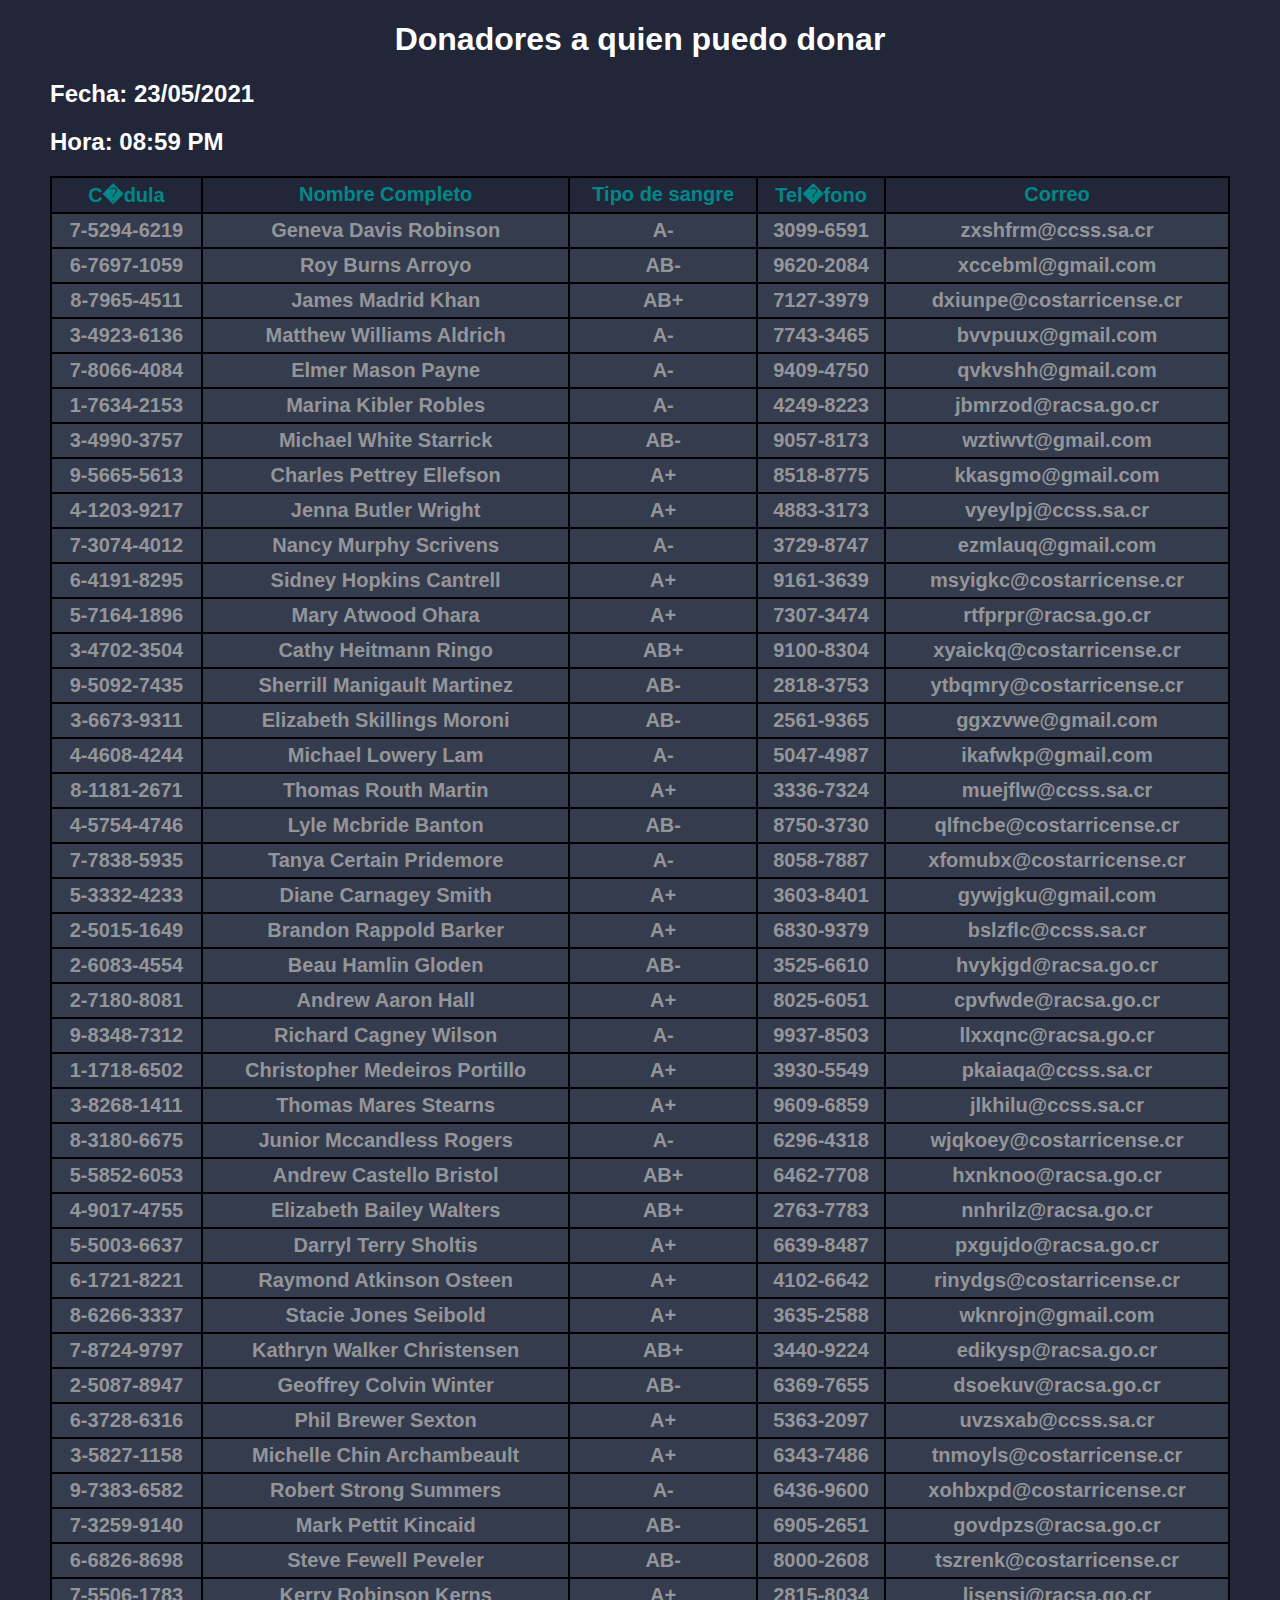
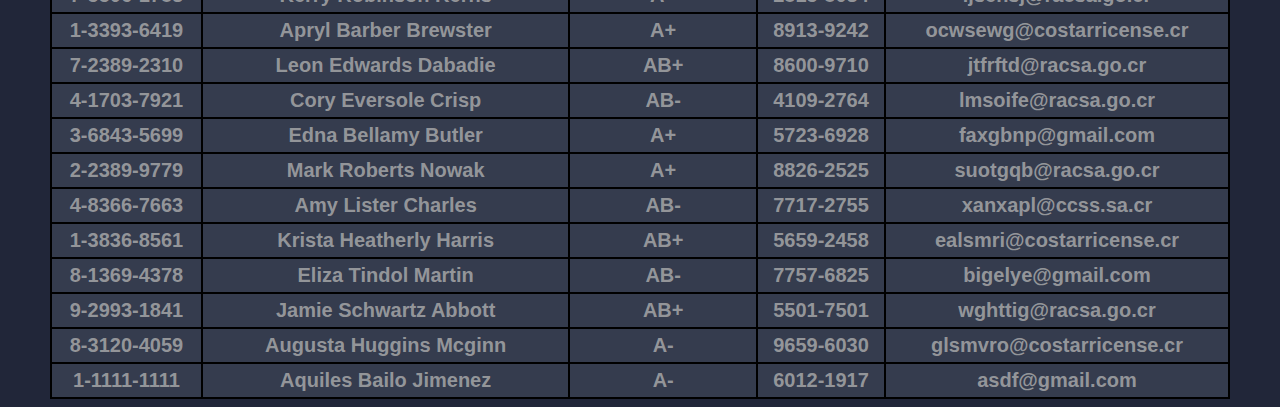
<file: aquienDonar.html>
<!DOCTYPE html>
<html>
  <head>
    <title>Reporte a quien puedo donar</title>
    <link href="style.css" rel="stylesheet">
  </head>
  <body>
    <div id="header">
      <h1>Donadores a quien puedo donar</h1>
      <h2>Fecha: 23/05/2021</h2>
      <h2>Hora: 08:59 PM</h2>
    </div>
    <div class="body">
      <table class="tabla">
        <tr class="titulos">
          <th>C�dula</th>
          <th>Nombre Completo</th>
          <th>Tipo de sangre</th>
          <th>Tel�fono</th>
          <th>Correo</th>
        </tr>
        <tr>
          <th>7-5294-6219</th>
          <th>Geneva Davis Robinson</th>
          <th>A-</th>
          <th>3099-6591</th>
          <th>zxshfrm@ccss.sa.cr</th>
        </tr>
        <tr>
          <th>6-7697-1059</th>
          <th>Roy Burns Arroyo</th>
          <th>AB-</th>
          <th>9620-2084</th>
          <th>xccebml@gmail.com</th>
        </tr>
        <tr>
          <th>8-7965-4511</th>
          <th>James Madrid Khan</th>
          <th>AB+</th>
          <th>7127-3979</th>
          <th>dxiunpe@costarricense.cr</th>
        </tr>
        <tr>
          <th>3-4923-6136</th>
          <th>Matthew Williams Aldrich</th>
          <th>A-</th>
          <th>7743-3465</th>
          <th>bvvpuux@gmail.com</th>
        </tr>
        <tr>
          <th>7-8066-4084</th>
          <th>Elmer Mason Payne</th>
          <th>A-</th>
          <th>9409-4750</th>
          <th>qvkvshh@gmail.com</th>
        </tr>
        <tr>
          <th>1-7634-2153</th>
          <th>Marina Kibler Robles</th>
          <th>A-</th>
          <th>4249-8223</th>
          <th>jbmrzod@racsa.go.cr</th>
        </tr>
        <tr>
          <th>3-4990-3757</th>
          <th>Michael White Starrick</th>
          <th>AB-</th>
          <th>9057-8173</th>
          <th>wztiwvt@gmail.com</th>
        </tr>
        <tr>
          <th>9-5665-5613</th>
          <th>Charles Pettrey Ellefson</th>
          <th>A+</th>
          <th>8518-8775</th>
          <th>kkasgmo@gmail.com</th>
        </tr>
        <tr>
          <th>4-1203-9217</th>
          <th>Jenna Butler Wright</th>
          <th>A+</th>
          <th>4883-3173</th>
          <th>vyeylpj@ccss.sa.cr</th>
        </tr>
        <tr>
          <th>7-3074-4012</th>
          <th>Nancy Murphy Scrivens</th>
          <th>A-</th>
          <th>3729-8747</th>
          <th>ezmlauq@gmail.com</th>
        </tr>
        <tr>
          <th>6-4191-8295</th>
          <th>Sidney Hopkins Cantrell</th>
          <th>A+</th>
          <th>9161-3639</th>
          <th>msyigkc@costarricense.cr</th>
        </tr>
        <tr>
          <th>5-7164-1896</th>
          <th>Mary Atwood Ohara</th>
          <th>A+</th>
          <th>7307-3474</th>
          <th>rtfprpr@racsa.go.cr</th>
        </tr>
        <tr>
          <th>3-4702-3504</th>
          <th>Cathy Heitmann Ringo</th>
          <th>AB+</th>
          <th>9100-8304</th>
          <th>xyaickq@costarricense.cr</th>
        </tr>
        <tr>
          <th>9-5092-7435</th>
          <th>Sherrill Manigault Martinez</th>
          <th>AB-</th>
          <th>2818-3753</th>
          <th>ytbqmry@costarricense.cr</th>
        </tr>
        <tr>
          <th>3-6673-9311</th>
          <th>Elizabeth Skillings Moroni</th>
          <th>AB-</th>
          <th>2561-9365</th>
          <th>ggxzvwe@gmail.com</th>
        </tr>
        <tr>
          <th>4-4608-4244</th>
          <th>Michael Lowery Lam</th>
          <th>A-</th>
          <th>5047-4987</th>
          <th>ikafwkp@gmail.com</th>
        </tr>
        <tr>
          <th>8-1181-2671</th>
          <th>Thomas Routh Martin</th>
          <th>A+</th>
          <th>3336-7324</th>
          <th>muejflw@ccss.sa.cr</th>
        </tr>
        <tr>
          <th>4-5754-4746</th>
          <th>Lyle Mcbride Banton</th>
          <th>AB-</th>
          <th>8750-3730</th>
          <th>qlfncbe@costarricense.cr</th>
        </tr>
        <tr>
          <th>7-7838-5935</th>
          <th>Tanya Certain Pridemore</th>
          <th>A-</th>
          <th>8058-7887</th>
          <th>xfomubx@costarricense.cr</th>
        </tr>
        <tr>
          <th>5-3332-4233</th>
          <th>Diane Carnagey Smith</th>
          <th>A+</th>
          <th>3603-8401</th>
          <th>gywjgku@gmail.com</th>
        </tr>
        <tr>
          <th>2-5015-1649</th>
          <th>Brandon Rappold Barker</th>
          <th>A+</th>
          <th>6830-9379</th>
          <th>bslzflc@ccss.sa.cr</th>
        </tr>
        <tr>
          <th>2-6083-4554</th>
          <th>Beau Hamlin Gloden</th>
          <th>AB-</th>
          <th>3525-6610</th>
          <th>hvykjgd@racsa.go.cr</th>
        </tr>
        <tr>
          <th>2-7180-8081</th>
          <th>Andrew Aaron Hall</th>
          <th>A+</th>
          <th>8025-6051</th>
          <th>cpvfwde@racsa.go.cr</th>
        </tr>
        <tr>
          <th>9-8348-7312</th>
          <th>Richard Cagney Wilson</th>
          <th>A-</th>
          <th>9937-8503</th>
          <th>llxxqnc@racsa.go.cr</th>
        </tr>
        <tr>
          <th>1-1718-6502</th>
          <th>Christopher Medeiros Portillo</th>
          <th>A+</th>
          <th>3930-5549</th>
          <th>pkaiaqa@ccss.sa.cr</th>
        </tr>
        <tr>
          <th>3-8268-1411</th>
          <th>Thomas Mares Stearns</th>
          <th>A+</th>
          <th>9609-6859</th>
          <th>jlkhilu@ccss.sa.cr</th>
        </tr>
        <tr>
          <th>8-3180-6675</th>
          <th>Junior Mccandless Rogers</th>
          <th>A-</th>
          <th>6296-4318</th>
          <th>wjqkoey@costarricense.cr</th>
        </tr>
        <tr>
          <th>5-5852-6053</th>
          <th>Andrew Castello Bristol</th>
          <th>AB+</th>
          <th>6462-7708</th>
          <th>hxnknoo@racsa.go.cr</th>
        </tr>
        <tr>
          <th>4-9017-4755</th>
          <th>Elizabeth Bailey Walters</th>
          <th>AB+</th>
          <th>2763-7783</th>
          <th>nnhrilz@racsa.go.cr</th>
        </tr>
        <tr>
          <th>5-5003-6637</th>
          <th>Darryl Terry Sholtis</th>
          <th>A+</th>
          <th>6639-8487</th>
          <th>pxgujdo@racsa.go.cr</th>
        </tr>
        <tr>
          <th>6-1721-8221</th>
          <th>Raymond Atkinson Osteen</th>
          <th>A+</th>
          <th>4102-6642</th>
          <th>rinydgs@costarricense.cr</th>
        </tr>
        <tr>
          <th>8-6266-3337</th>
          <th>Stacie Jones Seibold</th>
          <th>A+</th>
          <th>3635-2588</th>
          <th>wknrojn@gmail.com</th>
        </tr>
        <tr>
          <th>7-8724-9797</th>
          <th>Kathryn Walker Christensen</th>
          <th>AB+</th>
          <th>3440-9224</th>
          <th>edikysp@racsa.go.cr</th>
        </tr>
        <tr>
          <th>2-5087-8947</th>
          <th>Geoffrey Colvin Winter</th>
          <th>AB-</th>
          <th>6369-7655</th>
          <th>dsoekuv@racsa.go.cr</th>
        </tr>
        <tr>
          <th>6-3728-6316</th>
          <th>Phil Brewer Sexton</th>
          <th>A+</th>
          <th>5363-2097</th>
          <th>uvzsxab@ccss.sa.cr</th>
        </tr>
        <tr>
          <th>3-5827-1158</th>
          <th>Michelle Chin Archambeault</th>
          <th>A+</th>
          <th>6343-7486</th>
          <th>tnmoyls@costarricense.cr</th>
        </tr>
        <tr>
          <th>9-7383-6582</th>
          <th>Robert Strong Summers</th>
          <th>A-</th>
          <th>6436-9600</th>
          <th>xohbxpd@costarricense.cr</th>
        </tr>
        <tr>
          <th>7-3259-9140</th>
          <th>Mark Pettit Kincaid</th>
          <th>AB-</th>
          <th>6905-2651</th>
          <th>govdpzs@racsa.go.cr</th>
        </tr>
        <tr>
          <th>6-6826-8698</th>
          <th>Steve Fewell Peveler</th>
          <th>AB-</th>
          <th>8000-2608</th>
          <th>tszrenk@costarricense.cr</th>
        </tr>
        <tr>
          <th>7-5506-1783</th>
          <th>Kerry Robinson Kerns</th>
          <th>A+</th>
          <th>2815-8034</th>
          <th>ljsensj@racsa.go.cr</th>
        </tr>
        <tr>
          <th>1-3393-6419</th>
          <th>Apryl Barber Brewster</th>
          <th>A+</th>
          <th>8913-9242</th>
          <th>ocwsewg@costarricense.cr</th>
        </tr>
        <tr>
          <th>7-2389-2310</th>
          <th>Leon Edwards Dabadie</th>
          <th>AB+</th>
          <th>8600-9710</th>
          <th>jtfrftd@racsa.go.cr</th>
        </tr>
        <tr>
          <th>4-1703-7921</th>
          <th>Cory Eversole Crisp</th>
          <th>AB-</th>
          <th>4109-2764</th>
          <th>lmsoife@racsa.go.cr</th>
        </tr>
        <tr>
          <th>3-6843-5699</th>
          <th>Edna Bellamy Butler</th>
          <th>A+</th>
          <th>5723-6928</th>
          <th>faxgbnp@gmail.com</th>
        </tr>
        <tr>
          <th>2-2389-9779</th>
          <th>Mark Roberts Nowak</th>
          <th>A+</th>
          <th>8826-2525</th>
          <th>suotgqb@racsa.go.cr</th>
        </tr>
        <tr>
          <th>4-8366-7663</th>
          <th>Amy Lister Charles</th>
          <th>AB-</th>
          <th>7717-2755</th>
          <th>xanxapl@ccss.sa.cr</th>
        </tr>
        <tr>
          <th>1-3836-8561</th>
          <th>Krista Heatherly Harris</th>
          <th>AB+</th>
          <th>5659-2458</th>
          <th>ealsmri@costarricense.cr</th>
        </tr>
        <tr>
          <th>8-1369-4378</th>
          <th>Eliza Tindol Martin</th>
          <th>AB-</th>
          <th>7757-6825</th>
          <th>bigelye@gmail.com</th>
        </tr>
        <tr>
          <th>9-2993-1841</th>
          <th>Jamie Schwartz Abbott</th>
          <th>AB+</th>
          <th>5501-7501</th>
          <th>wghttig@racsa.go.cr</th>
        </tr>
        <tr>
          <th>8-3120-4059</th>
          <th>Augusta Huggins Mcginn</th>
          <th>A-</th>
          <th>9659-6030</th>
          <th>glsmvro@costarricense.cr</th>
        </tr>
        <tr>
          <th>1-1111-1111</th>
          <th>Aquiles Bailo Jimenez</th>
          <th>A-</th>
          <th>6012-1917</th>
          <th>asdf@gmail.com</th>
        </tr>
      </table>
    </div>
  </body>
</html>
</file>
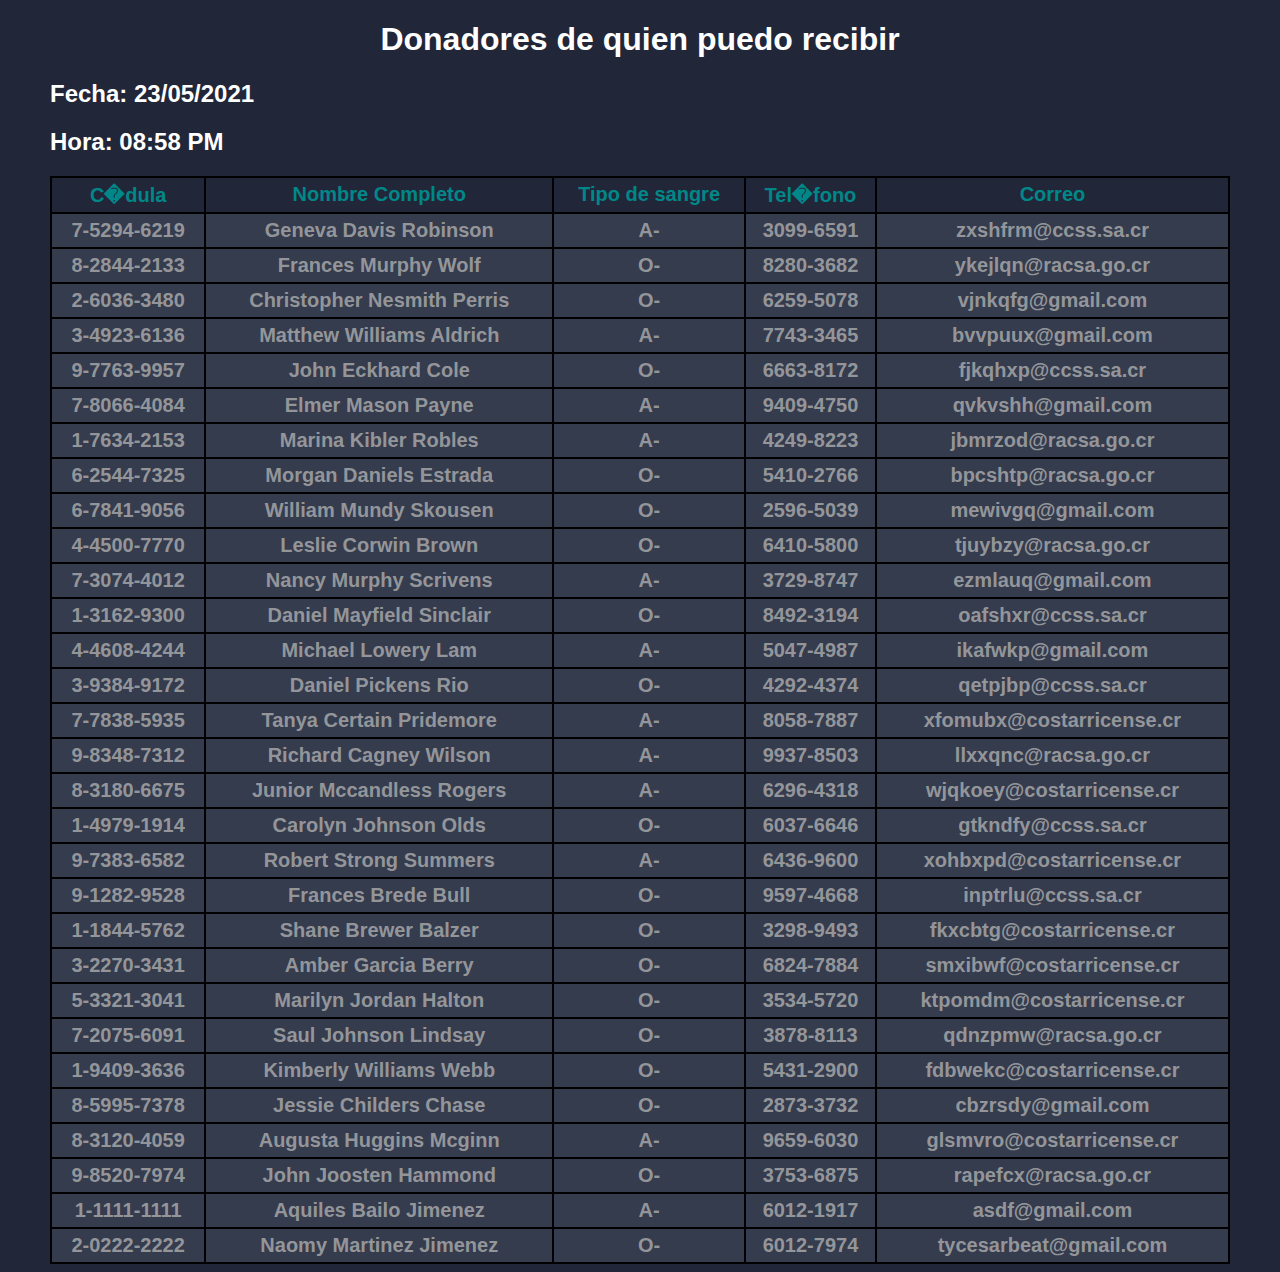
<file: dequienRecibir.html>
<!DOCTYPE html>
<html>
  <head>
    <title>Reporte de quien puedo recibir</title>
    <link href="style.css" rel="stylesheet">
  </head>
  <body>
    <div id="header">
      <h1>Donadores de quien puedo recibir</h1>
      <h2>Fecha: 23/05/2021</h2>
      <h2>Hora: 08:58 PM</h2>
    </div>
    <div class="body">
      <table class="tabla">
        <tr class="titulos">
          <th>C�dula</th>
          <th>Nombre Completo</th>
          <th>Tipo de sangre</th>
          <th>Tel�fono</th>
          <th>Correo</th>
        </tr>
        <tr>
          <th>7-5294-6219</th>
          <th>Geneva Davis Robinson</th>
          <th>A-</th>
          <th>3099-6591</th>
          <th>zxshfrm@ccss.sa.cr</th>
        </tr>
        <tr>
          <th>8-2844-2133</th>
          <th>Frances Murphy Wolf</th>
          <th>O-</th>
          <th>8280-3682</th>
          <th>ykejlqn@racsa.go.cr</th>
        </tr>
        <tr>
          <th>2-6036-3480</th>
          <th>Christopher Nesmith Perris</th>
          <th>O-</th>
          <th>6259-5078</th>
          <th>vjnkqfg@gmail.com</th>
        </tr>
        <tr>
          <th>3-4923-6136</th>
          <th>Matthew Williams Aldrich</th>
          <th>A-</th>
          <th>7743-3465</th>
          <th>bvvpuux@gmail.com</th>
        </tr>
        <tr>
          <th>9-7763-9957</th>
          <th>John Eckhard Cole</th>
          <th>O-</th>
          <th>6663-8172</th>
          <th>fjkqhxp@ccss.sa.cr</th>
        </tr>
        <tr>
          <th>7-8066-4084</th>
          <th>Elmer Mason Payne</th>
          <th>A-</th>
          <th>9409-4750</th>
          <th>qvkvshh@gmail.com</th>
        </tr>
        <tr>
          <th>1-7634-2153</th>
          <th>Marina Kibler Robles</th>
          <th>A-</th>
          <th>4249-8223</th>
          <th>jbmrzod@racsa.go.cr</th>
        </tr>
        <tr>
          <th>6-2544-7325</th>
          <th>Morgan Daniels Estrada</th>
          <th>O-</th>
          <th>5410-2766</th>
          <th>bpcshtp@racsa.go.cr</th>
        </tr>
        <tr>
          <th>6-7841-9056</th>
          <th>William Mundy Skousen</th>
          <th>O-</th>
          <th>2596-5039</th>
          <th>mewivgq@gmail.com</th>
        </tr>
        <tr>
          <th>4-4500-7770</th>
          <th>Leslie Corwin Brown</th>
          <th>O-</th>
          <th>6410-5800</th>
          <th>tjuybzy@racsa.go.cr</th>
        </tr>
        <tr>
          <th>7-3074-4012</th>
          <th>Nancy Murphy Scrivens</th>
          <th>A-</th>
          <th>3729-8747</th>
          <th>ezmlauq@gmail.com</th>
        </tr>
        <tr>
          <th>1-3162-9300</th>
          <th>Daniel Mayfield Sinclair</th>
          <th>O-</th>
          <th>8492-3194</th>
          <th>oafshxr@ccss.sa.cr</th>
        </tr>
        <tr>
          <th>4-4608-4244</th>
          <th>Michael Lowery Lam</th>
          <th>A-</th>
          <th>5047-4987</th>
          <th>ikafwkp@gmail.com</th>
        </tr>
        <tr>
          <th>3-9384-9172</th>
          <th>Daniel Pickens Rio</th>
          <th>O-</th>
          <th>4292-4374</th>
          <th>qetpjbp@ccss.sa.cr</th>
        </tr>
        <tr>
          <th>7-7838-5935</th>
          <th>Tanya Certain Pridemore</th>
          <th>A-</th>
          <th>8058-7887</th>
          <th>xfomubx@costarricense.cr</th>
        </tr>
        <tr>
          <th>9-8348-7312</th>
          <th>Richard Cagney Wilson</th>
          <th>A-</th>
          <th>9937-8503</th>
          <th>llxxqnc@racsa.go.cr</th>
        </tr>
        <tr>
          <th>8-3180-6675</th>
          <th>Junior Mccandless Rogers</th>
          <th>A-</th>
          <th>6296-4318</th>
          <th>wjqkoey@costarricense.cr</th>
        </tr>
        <tr>
          <th>1-4979-1914</th>
          <th>Carolyn Johnson Olds</th>
          <th>O-</th>
          <th>6037-6646</th>
          <th>gtkndfy@ccss.sa.cr</th>
        </tr>
        <tr>
          <th>9-7383-6582</th>
          <th>Robert Strong Summers</th>
          <th>A-</th>
          <th>6436-9600</th>
          <th>xohbxpd@costarricense.cr</th>
        </tr>
        <tr>
          <th>9-1282-9528</th>
          <th>Frances Brede Bull</th>
          <th>O-</th>
          <th>9597-4668</th>
          <th>inptrlu@ccss.sa.cr</th>
        </tr>
        <tr>
          <th>1-1844-5762</th>
          <th>Shane Brewer Balzer</th>
          <th>O-</th>
          <th>3298-9493</th>
          <th>fkxcbtg@costarricense.cr</th>
        </tr>
        <tr>
          <th>3-2270-3431</th>
          <th>Amber Garcia Berry</th>
          <th>O-</th>
          <th>6824-7884</th>
          <th>smxibwf@costarricense.cr</th>
        </tr>
        <tr>
          <th>5-3321-3041</th>
          <th>Marilyn Jordan Halton</th>
          <th>O-</th>
          <th>3534-5720</th>
          <th>ktpomdm@costarricense.cr</th>
        </tr>
        <tr>
          <th>7-2075-6091</th>
          <th>Saul Johnson Lindsay</th>
          <th>O-</th>
          <th>3878-8113</th>
          <th>qdnzpmw@racsa.go.cr</th>
        </tr>
        <tr>
          <th>1-9409-3636</th>
          <th>Kimberly Williams Webb</th>
          <th>O-</th>
          <th>5431-2900</th>
          <th>fdbwekc@costarricense.cr</th>
        </tr>
        <tr>
          <th>8-5995-7378</th>
          <th>Jessie Childers Chase</th>
          <th>O-</th>
          <th>2873-3732</th>
          <th>cbzrsdy@gmail.com</th>
        </tr>
        <tr>
          <th>8-3120-4059</th>
          <th>Augusta Huggins Mcginn</th>
          <th>A-</th>
          <th>9659-6030</th>
          <th>glsmvro@costarricense.cr</th>
        </tr>
        <tr>
          <th>9-8520-7974</th>
          <th>John Joosten Hammond</th>
          <th>O-</th>
          <th>3753-6875</th>
          <th>rapefcx@racsa.go.cr</th>
        </tr>
        <tr>
          <th>1-1111-1111</th>
          <th>Aquiles Bailo Jimenez</th>
          <th>A-</th>
          <th>6012-1917</th>
          <th>asdf@gmail.com</th>
        </tr>
        <tr>
          <th>2-0222-2222</th>
          <th>Naomy Martinez Jimenez</th>
          <th>O-</th>
          <th>6012-7974</th>
          <th>tycesarbeat@gmail.com</th>
        </tr>
      </table>
    </div>
  </body>
</html>
</file>
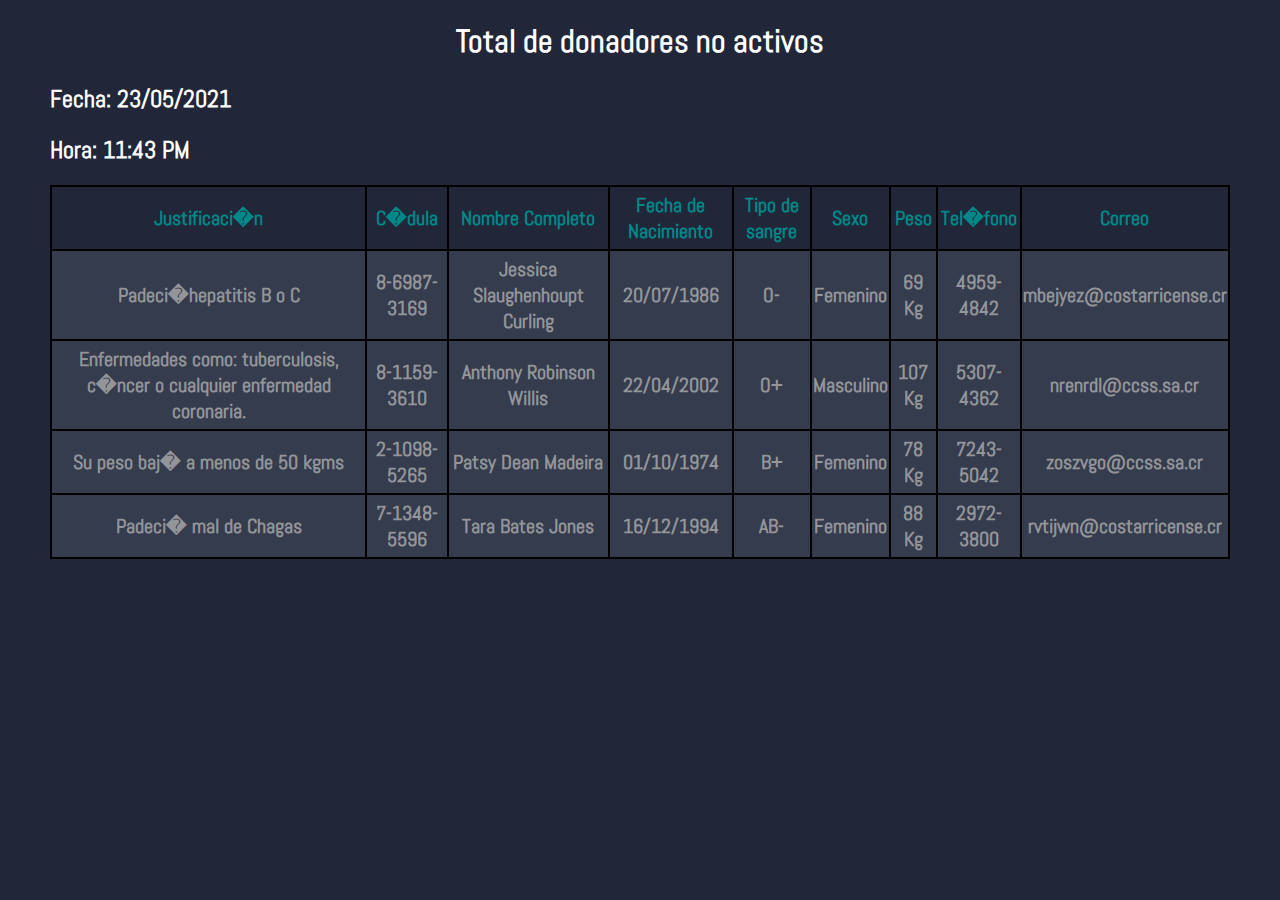
<file: noActivos.html>
<!DOCTYPE html>
<html>
  <head>
    <title>Reporte del total de donadores no activos</title>
    <link href="style.css" rel="stylesheet">
    <link href="https://fonts.gstatic.com/%22" rel="preconnect">
    <link href="https://fonts.googleapis.com/css2?family=Abel&amp;display=swap%22" rel="stylesheet">
  </head>
  <body>
    <div id="header">
      <h1>Total de donadores no activos</h1>
      <h2>Fecha: 23/05/2021</h2>
      <h2>Hora: 11:43 PM</h2>
    </div>
    <div class="body">
      <table class="tabla">
        <tr class="titulos">
          <th>Justificaci�n</th>
          <th>C�dula</th>
          <th>Nombre Completo</th>
          <th>Fecha de Nacimiento</th>
          <th>Tipo de sangre</th>
          <th>Sexo</th>
          <th>Peso</th>
          <th>Tel�fono</th>
          <th>Correo</th>
        </tr>
        <tr>
          <th>Padeci�hepatitis B o C</th>
          <th>8-6987-3169</th>
          <th>Jessica Slaughenhoupt Curling</th>
          <th>20/07/1986</th>
          <th>O-</th>
          <th>Femenino</th>
          <th>69 Kg</th>
          <th>4959-4842</th>
          <th>mbejyez@costarricense.cr</th>
        </tr>
        <tr>
          <th>Enfermedades como: tuberculosis, c�ncer o cualquier enfermedad coronaria.</th>
          <th>8-1159-3610</th>
          <th>Anthony Robinson Willis</th>
          <th>22/04/2002</th>
          <th>O+</th>
          <th>Masculino</th>
          <th>107 Kg</th>
          <th>5307-4362</th>
          <th>nrenrdl@ccss.sa.cr</th>
        </tr>
        <tr>
          <th>Su peso baj� a menos de 50 kgms</th>
          <th>2-1098-5265</th>
          <th>Patsy Dean Madeira</th>
          <th>01/10/1974</th>
          <th>B+</th>
          <th>Femenino</th>
          <th>78 Kg</th>
          <th>7243-5042</th>
          <th>zoszvgo@ccss.sa.cr</th>
        </tr>
        <tr>
          <th>Padeci� mal de Chagas</th>
          <th>7-1348-5596</th>
          <th>Tara Bates Jones</th>
          <th>16/12/1994</th>
          <th>AB-</th>
          <th>Femenino</th>
          <th>88 Kg</th>
          <th>2972-3800</th>
          <th>rvtijwn@costarricense.cr</th>
        </tr>
      </table>
    </div>
  </body>
</html>
</file>
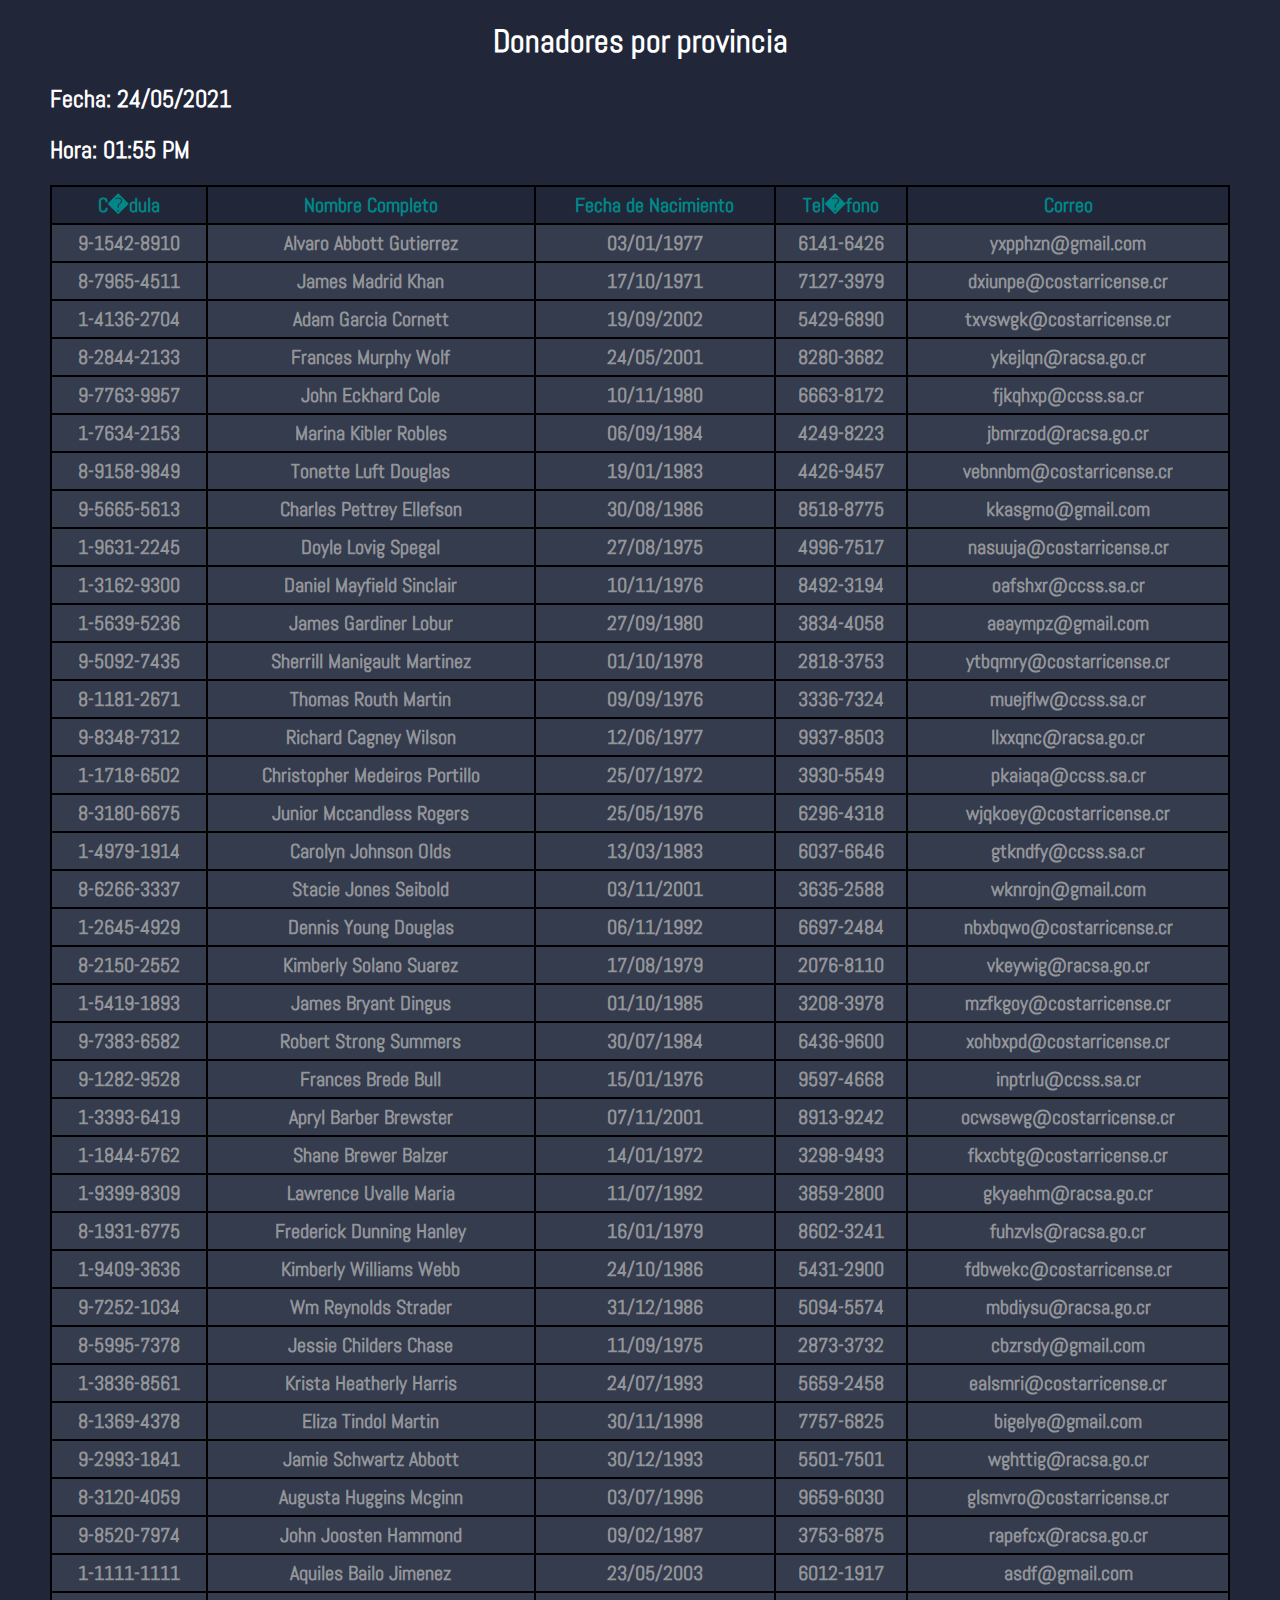
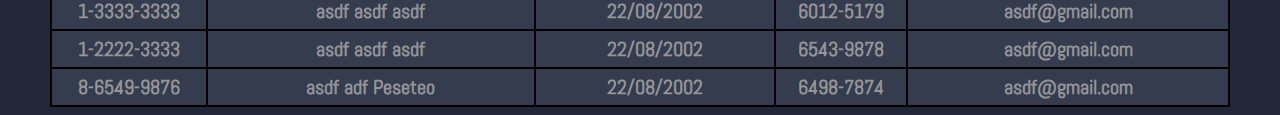
<file: provincia.html>
<!DOCTYPE html>
<html>
  <head>
    <title>Reporte por provincia</title>
    <link href="style.css" rel="stylesheet">
    <link href="https://fonts.gstatic.com/%22" rel="preconnect">
    <link href="https://fonts.googleapis.com/css2?family=Abel&amp;display=swap%22" rel="stylesheet">
  </head>
  <body>
    <div id="header">
      <h1>Donadores por provincia</h1>
      <h2>Fecha: 24/05/2021</h2>
      <h2>Hora: 01:55 PM</h2>
    </div>
    <div class="body">
      <table class="tabla">
        <tr class="titulos">
          <th>C�dula</th>
          <th>Nombre Completo</th>
          <th>Fecha de Nacimiento</th>
          <th>Tel�fono</th>
          <th>Correo</th>
        </tr>
        <tr>
          <th>9-1542-8910</th>
          <th>Alvaro Abbott Gutierrez</th>
          <th>03/01/1977</th>
          <th>6141-6426</th>
          <th>yxpphzn@gmail.com</th>
        </tr>
        <tr>
          <th>8-7965-4511</th>
          <th>James Madrid Khan</th>
          <th>17/10/1971</th>
          <th>7127-3979</th>
          <th>dxiunpe@costarricense.cr</th>
        </tr>
        <tr>
          <th>1-4136-2704</th>
          <th>Adam Garcia Cornett</th>
          <th>19/09/2002</th>
          <th>5429-6890</th>
          <th>txvswgk@costarricense.cr</th>
        </tr>
        <tr>
          <th>8-2844-2133</th>
          <th>Frances Murphy Wolf</th>
          <th>24/05/2001</th>
          <th>8280-3682</th>
          <th>ykejlqn@racsa.go.cr</th>
        </tr>
        <tr>
          <th>9-7763-9957</th>
          <th>John Eckhard Cole</th>
          <th>10/11/1980</th>
          <th>6663-8172</th>
          <th>fjkqhxp@ccss.sa.cr</th>
        </tr>
        <tr>
          <th>1-7634-2153</th>
          <th>Marina Kibler Robles</th>
          <th>06/09/1984</th>
          <th>4249-8223</th>
          <th>jbmrzod@racsa.go.cr</th>
        </tr>
        <tr>
          <th>8-9158-9849</th>
          <th>Tonette Luft Douglas</th>
          <th>19/01/1983</th>
          <th>4426-9457</th>
          <th>vebnnbm@costarricense.cr</th>
        </tr>
        <tr>
          <th>9-5665-5613</th>
          <th>Charles Pettrey Ellefson</th>
          <th>30/08/1986</th>
          <th>8518-8775</th>
          <th>kkasgmo@gmail.com</th>
        </tr>
        <tr>
          <th>1-9631-2245</th>
          <th>Doyle Lovig Spegal</th>
          <th>27/08/1975</th>
          <th>4996-7517</th>
          <th>nasuuja@costarricense.cr</th>
        </tr>
        <tr>
          <th>1-3162-9300</th>
          <th>Daniel Mayfield Sinclair</th>
          <th>10/11/1976</th>
          <th>8492-3194</th>
          <th>oafshxr@ccss.sa.cr</th>
        </tr>
        <tr>
          <th>1-5639-5236</th>
          <th>James Gardiner Lobur</th>
          <th>27/09/1980</th>
          <th>3834-4058</th>
          <th>aeaympz@gmail.com</th>
        </tr>
        <tr>
          <th>9-5092-7435</th>
          <th>Sherrill Manigault Martinez</th>
          <th>01/10/1978</th>
          <th>2818-3753</th>
          <th>ytbqmry@costarricense.cr</th>
        </tr>
        <tr>
          <th>8-1181-2671</th>
          <th>Thomas Routh Martin</th>
          <th>09/09/1976</th>
          <th>3336-7324</th>
          <th>muejflw@ccss.sa.cr</th>
        </tr>
        <tr>
          <th>9-8348-7312</th>
          <th>Richard Cagney Wilson</th>
          <th>12/06/1977</th>
          <th>9937-8503</th>
          <th>llxxqnc@racsa.go.cr</th>
        </tr>
        <tr>
          <th>1-1718-6502</th>
          <th>Christopher Medeiros Portillo</th>
          <th>25/07/1972</th>
          <th>3930-5549</th>
          <th>pkaiaqa@ccss.sa.cr</th>
        </tr>
        <tr>
          <th>8-3180-6675</th>
          <th>Junior Mccandless Rogers</th>
          <th>25/05/1976</th>
          <th>6296-4318</th>
          <th>wjqkoey@costarricense.cr</th>
        </tr>
        <tr>
          <th>1-4979-1914</th>
          <th>Carolyn Johnson Olds</th>
          <th>13/03/1983</th>
          <th>6037-6646</th>
          <th>gtkndfy@ccss.sa.cr</th>
        </tr>
        <tr>
          <th>8-6266-3337</th>
          <th>Stacie Jones Seibold</th>
          <th>03/11/2001</th>
          <th>3635-2588</th>
          <th>wknrojn@gmail.com</th>
        </tr>
        <tr>
          <th>1-2645-4929</th>
          <th>Dennis Young Douglas</th>
          <th>06/11/1992</th>
          <th>6697-2484</th>
          <th>nbxbqwo@costarricense.cr</th>
        </tr>
        <tr>
          <th>8-2150-2552</th>
          <th>Kimberly Solano Suarez</th>
          <th>17/08/1979</th>
          <th>2076-8110</th>
          <th>vkeywig@racsa.go.cr</th>
        </tr>
        <tr>
          <th>1-5419-1893</th>
          <th>James Bryant Dingus</th>
          <th>01/10/1985</th>
          <th>3208-3978</th>
          <th>mzfkgoy@costarricense.cr</th>
        </tr>
        <tr>
          <th>9-7383-6582</th>
          <th>Robert Strong Summers</th>
          <th>30/07/1984</th>
          <th>6436-9600</th>
          <th>xohbxpd@costarricense.cr</th>
        </tr>
        <tr>
          <th>9-1282-9528</th>
          <th>Frances Brede Bull</th>
          <th>15/01/1976</th>
          <th>9597-4668</th>
          <th>inptrlu@ccss.sa.cr</th>
        </tr>
        <tr>
          <th>1-3393-6419</th>
          <th>Apryl Barber Brewster</th>
          <th>07/11/2001</th>
          <th>8913-9242</th>
          <th>ocwsewg@costarricense.cr</th>
        </tr>
        <tr>
          <th>1-1844-5762</th>
          <th>Shane Brewer Balzer</th>
          <th>14/01/1972</th>
          <th>3298-9493</th>
          <th>fkxcbtg@costarricense.cr</th>
        </tr>
        <tr>
          <th>1-9399-8309</th>
          <th>Lawrence Uvalle Maria</th>
          <th>11/07/1992</th>
          <th>3859-2800</th>
          <th>gkyaehm@racsa.go.cr</th>
        </tr>
        <tr>
          <th>8-1931-6775</th>
          <th>Frederick Dunning Hanley</th>
          <th>16/01/1979</th>
          <th>8602-3241</th>
          <th>fuhzvls@racsa.go.cr</th>
        </tr>
        <tr>
          <th>1-9409-3636</th>
          <th>Kimberly Williams Webb</th>
          <th>24/10/1986</th>
          <th>5431-2900</th>
          <th>fdbwekc@costarricense.cr</th>
        </tr>
        <tr>
          <th>9-7252-1034</th>
          <th>Wm Reynolds Strader</th>
          <th>31/12/1986</th>
          <th>5094-5574</th>
          <th>mbdiysu@racsa.go.cr</th>
        </tr>
        <tr>
          <th>8-5995-7378</th>
          <th>Jessie Childers Chase</th>
          <th>11/09/1975</th>
          <th>2873-3732</th>
          <th>cbzrsdy@gmail.com</th>
        </tr>
        <tr>
          <th>1-3836-8561</th>
          <th>Krista Heatherly Harris</th>
          <th>24/07/1993</th>
          <th>5659-2458</th>
          <th>ealsmri@costarricense.cr</th>
        </tr>
        <tr>
          <th>8-1369-4378</th>
          <th>Eliza Tindol Martin</th>
          <th>30/11/1998</th>
          <th>7757-6825</th>
          <th>bigelye@gmail.com</th>
        </tr>
        <tr>
          <th>9-2993-1841</th>
          <th>Jamie Schwartz Abbott</th>
          <th>30/12/1993</th>
          <th>5501-7501</th>
          <th>wghttig@racsa.go.cr</th>
        </tr>
        <tr>
          <th>8-3120-4059</th>
          <th>Augusta Huggins Mcginn</th>
          <th>03/07/1996</th>
          <th>9659-6030</th>
          <th>glsmvro@costarricense.cr</th>
        </tr>
        <tr>
          <th>9-8520-7974</th>
          <th>John Joosten Hammond</th>
          <th>09/02/1987</th>
          <th>3753-6875</th>
          <th>rapefcx@racsa.go.cr</th>
        </tr>
        <tr>
          <th>1-1111-1111</th>
          <th>Aquiles Bailo Jimenez</th>
          <th>23/05/2003</th>
          <th>6012-1917</th>
          <th>asdf@gmail.com</th>
        </tr>
        <tr>
          <th>1-3333-3333</th>
          <th>asdf asdf asdf</th>
          <th>22/08/2002</th>
          <th>6012-5179</th>
          <th>asdf@gmail.com</th>
        </tr>
        <tr>
          <th>1-2222-3333</th>
          <th>asdf asdf asdf</th>
          <th>22/08/2002</th>
          <th>6543-9878</th>
          <th>asdf@gmail.com</th>
        </tr>
        <tr>
          <th>8-6549-9876</th>
          <th>asdf adf Peseteo</th>
          <th>22/08/2002</th>
          <th>6498-7874</th>
          <th>asdf@gmail.com</th>
        </tr>
      </table>
    </div>
  </body>
</html>
</file>
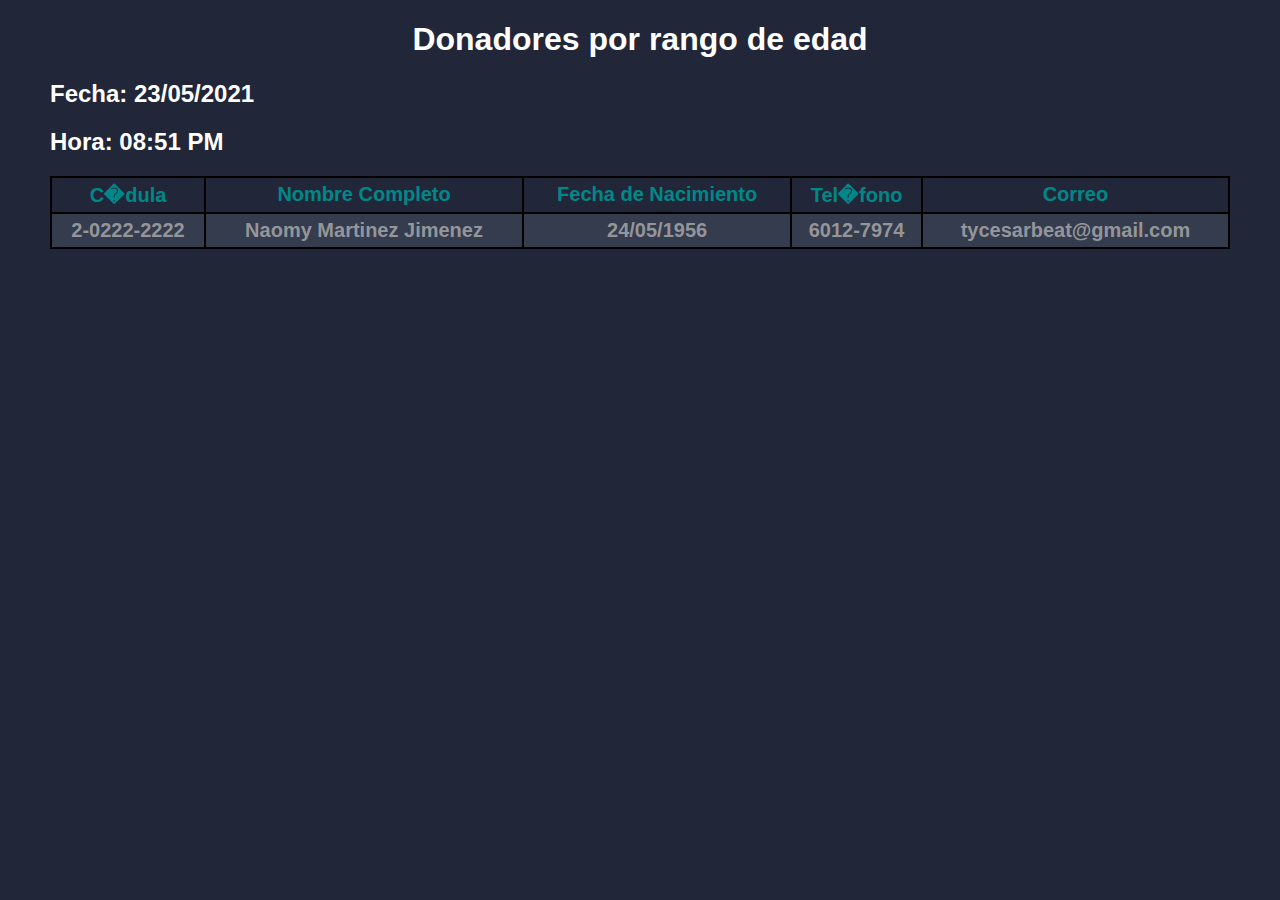
<file: rango.html>
<!DOCTYPE html>
<html>
  <head>
    <title>Reporte por rango de edad</title>
    <link href="style.css" rel="stylesheet">
  </head>
  <body>
    <div id="header">
      <h1>Donadores por rango de edad</h1>
      <h2>Fecha: 23/05/2021</h2>
      <h2>Hora: 08:51 PM</h2>
    </div>
    <div class="body">
      <table class="tabla">
        <tr class="titulos">
          <th>C�dula</th>
          <th>Nombre Completo</th>
          <th>Fecha de Nacimiento</th>
          <th>Tel�fono</th>
          <th>Correo</th>
        </tr>
        <tr>
          <th>2-0222-2222</th>
          <th>Naomy Martinez Jimenez</th>
          <th>24/05/1956</th>
          <th>6012-7974</th>
          <th>tycesarbeat@gmail.com</th>
        </tr>
      </table>
    </div>
  </body>
</html>
</file>
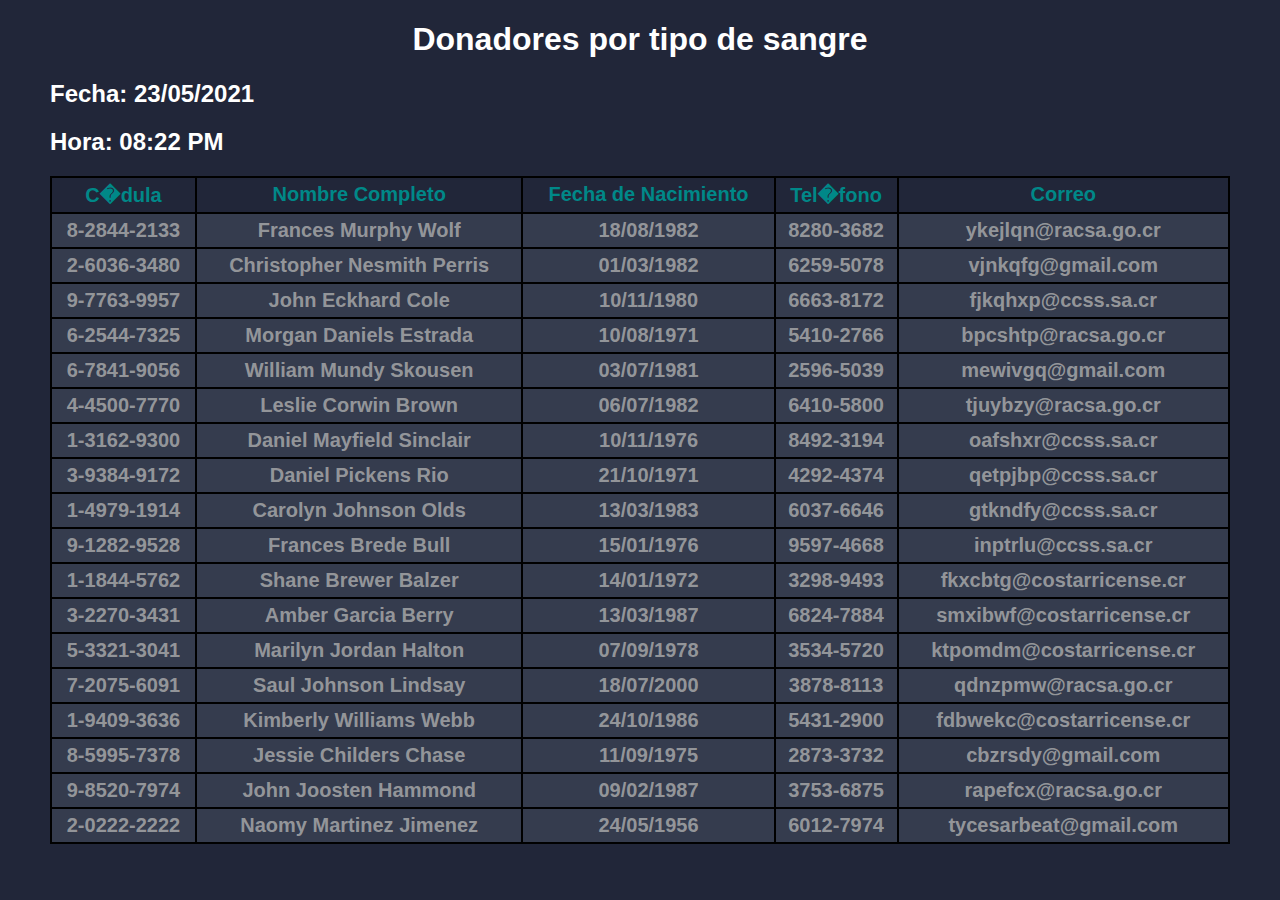
<file: sangre.html>
<!DOCTYPE html>
<html>
  <head>
    <title>Reporte por tipo de sangre</title>
    <link href="style.css" rel="stylesheet">
  </head>
  <body>
    <div id="header">
      <h1>Donadores por tipo de sangre</h1>
      <h2>Fecha: 23/05/2021</h2>
      <h2>Hora: 08:22 PM</h2>
    </div>
    <div class="body">
      <table class="tabla">
        <tr class="titulos">
          <th>C�dula</th>
          <th>Nombre Completo</th>
          <th>Fecha de Nacimiento</th>
          <th>Tel�fono</th>
          <th>Correo</th>
        </tr>
        <tr>
          <th>8-2844-2133</th>
          <th>Frances Murphy Wolf</th>
          <th>18/08/1982</th>
          <th>8280-3682</th>
          <th>ykejlqn@racsa.go.cr</th>
        </tr>
        <tr>
          <th>2-6036-3480</th>
          <th>Christopher Nesmith Perris</th>
          <th>01/03/1982</th>
          <th>6259-5078</th>
          <th>vjnkqfg@gmail.com</th>
        </tr>
        <tr>
          <th>9-7763-9957</th>
          <th>John Eckhard Cole</th>
          <th>10/11/1980</th>
          <th>6663-8172</th>
          <th>fjkqhxp@ccss.sa.cr</th>
        </tr>
        <tr>
          <th>6-2544-7325</th>
          <th>Morgan Daniels Estrada</th>
          <th>10/08/1971</th>
          <th>5410-2766</th>
          <th>bpcshtp@racsa.go.cr</th>
        </tr>
        <tr>
          <th>6-7841-9056</th>
          <th>William Mundy Skousen</th>
          <th>03/07/1981</th>
          <th>2596-5039</th>
          <th>mewivgq@gmail.com</th>
        </tr>
        <tr>
          <th>4-4500-7770</th>
          <th>Leslie Corwin Brown</th>
          <th>06/07/1982</th>
          <th>6410-5800</th>
          <th>tjuybzy@racsa.go.cr</th>
        </tr>
        <tr>
          <th>1-3162-9300</th>
          <th>Daniel Mayfield Sinclair</th>
          <th>10/11/1976</th>
          <th>8492-3194</th>
          <th>oafshxr@ccss.sa.cr</th>
        </tr>
        <tr>
          <th>3-9384-9172</th>
          <th>Daniel Pickens Rio</th>
          <th>21/10/1971</th>
          <th>4292-4374</th>
          <th>qetpjbp@ccss.sa.cr</th>
        </tr>
        <tr>
          <th>1-4979-1914</th>
          <th>Carolyn Johnson Olds</th>
          <th>13/03/1983</th>
          <th>6037-6646</th>
          <th>gtkndfy@ccss.sa.cr</th>
        </tr>
        <tr>
          <th>9-1282-9528</th>
          <th>Frances Brede Bull</th>
          <th>15/01/1976</th>
          <th>9597-4668</th>
          <th>inptrlu@ccss.sa.cr</th>
        </tr>
        <tr>
          <th>1-1844-5762</th>
          <th>Shane Brewer Balzer</th>
          <th>14/01/1972</th>
          <th>3298-9493</th>
          <th>fkxcbtg@costarricense.cr</th>
        </tr>
        <tr>
          <th>3-2270-3431</th>
          <th>Amber Garcia Berry</th>
          <th>13/03/1987</th>
          <th>6824-7884</th>
          <th>smxibwf@costarricense.cr</th>
        </tr>
        <tr>
          <th>5-3321-3041</th>
          <th>Marilyn Jordan Halton</th>
          <th>07/09/1978</th>
          <th>3534-5720</th>
          <th>ktpomdm@costarricense.cr</th>
        </tr>
        <tr>
          <th>7-2075-6091</th>
          <th>Saul Johnson Lindsay</th>
          <th>18/07/2000</th>
          <th>3878-8113</th>
          <th>qdnzpmw@racsa.go.cr</th>
        </tr>
        <tr>
          <th>1-9409-3636</th>
          <th>Kimberly Williams Webb</th>
          <th>24/10/1986</th>
          <th>5431-2900</th>
          <th>fdbwekc@costarricense.cr</th>
        </tr>
        <tr>
          <th>8-5995-7378</th>
          <th>Jessie Childers Chase</th>
          <th>11/09/1975</th>
          <th>2873-3732</th>
          <th>cbzrsdy@gmail.com</th>
        </tr>
        <tr>
          <th>9-8520-7974</th>
          <th>John Joosten Hammond</th>
          <th>09/02/1987</th>
          <th>3753-6875</th>
          <th>rapefcx@racsa.go.cr</th>
        </tr>
        <tr>
          <th>2-0222-2222</th>
          <th>Naomy Martinez Jimenez</th>
          <th>24/05/1956</th>
          <th>6012-7974</th>
          <th>tycesarbeat@gmail.com</th>
        </tr>
      </table>
    </div>
  </body>
</html>
</file>
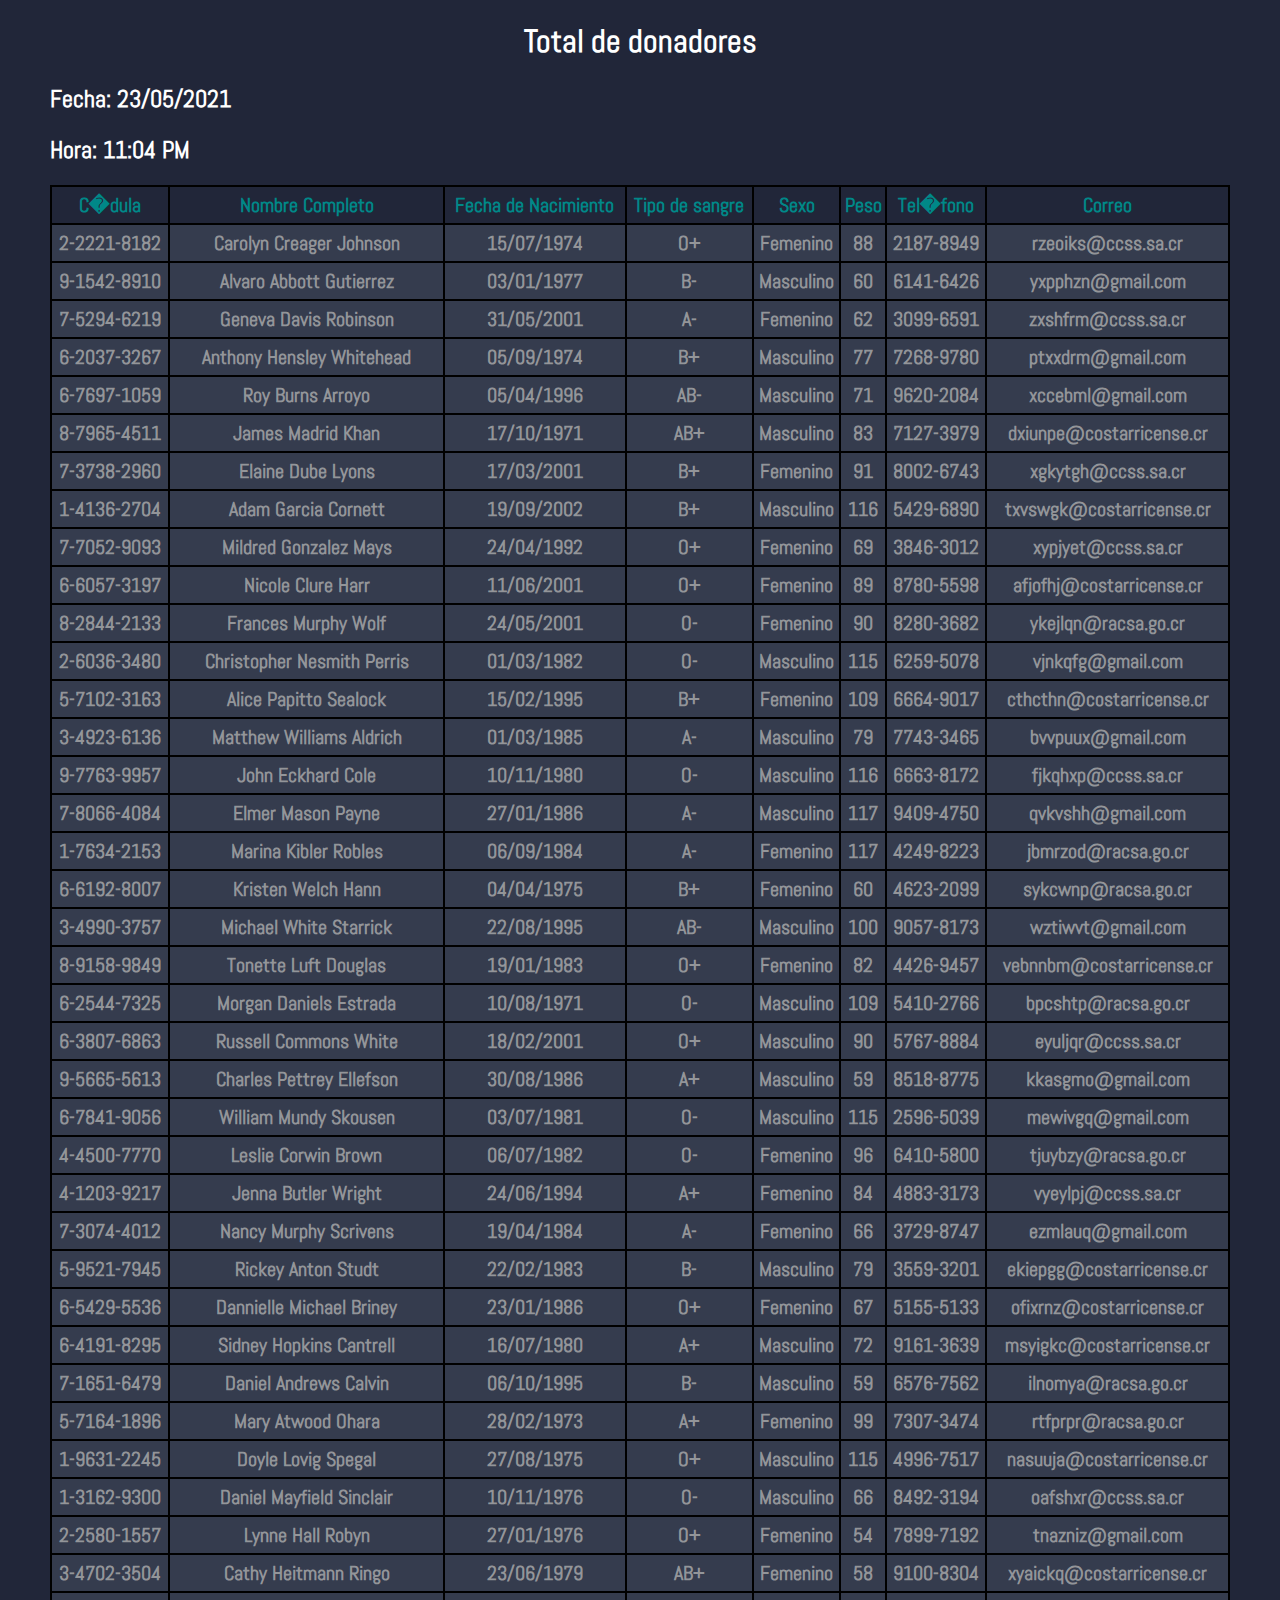
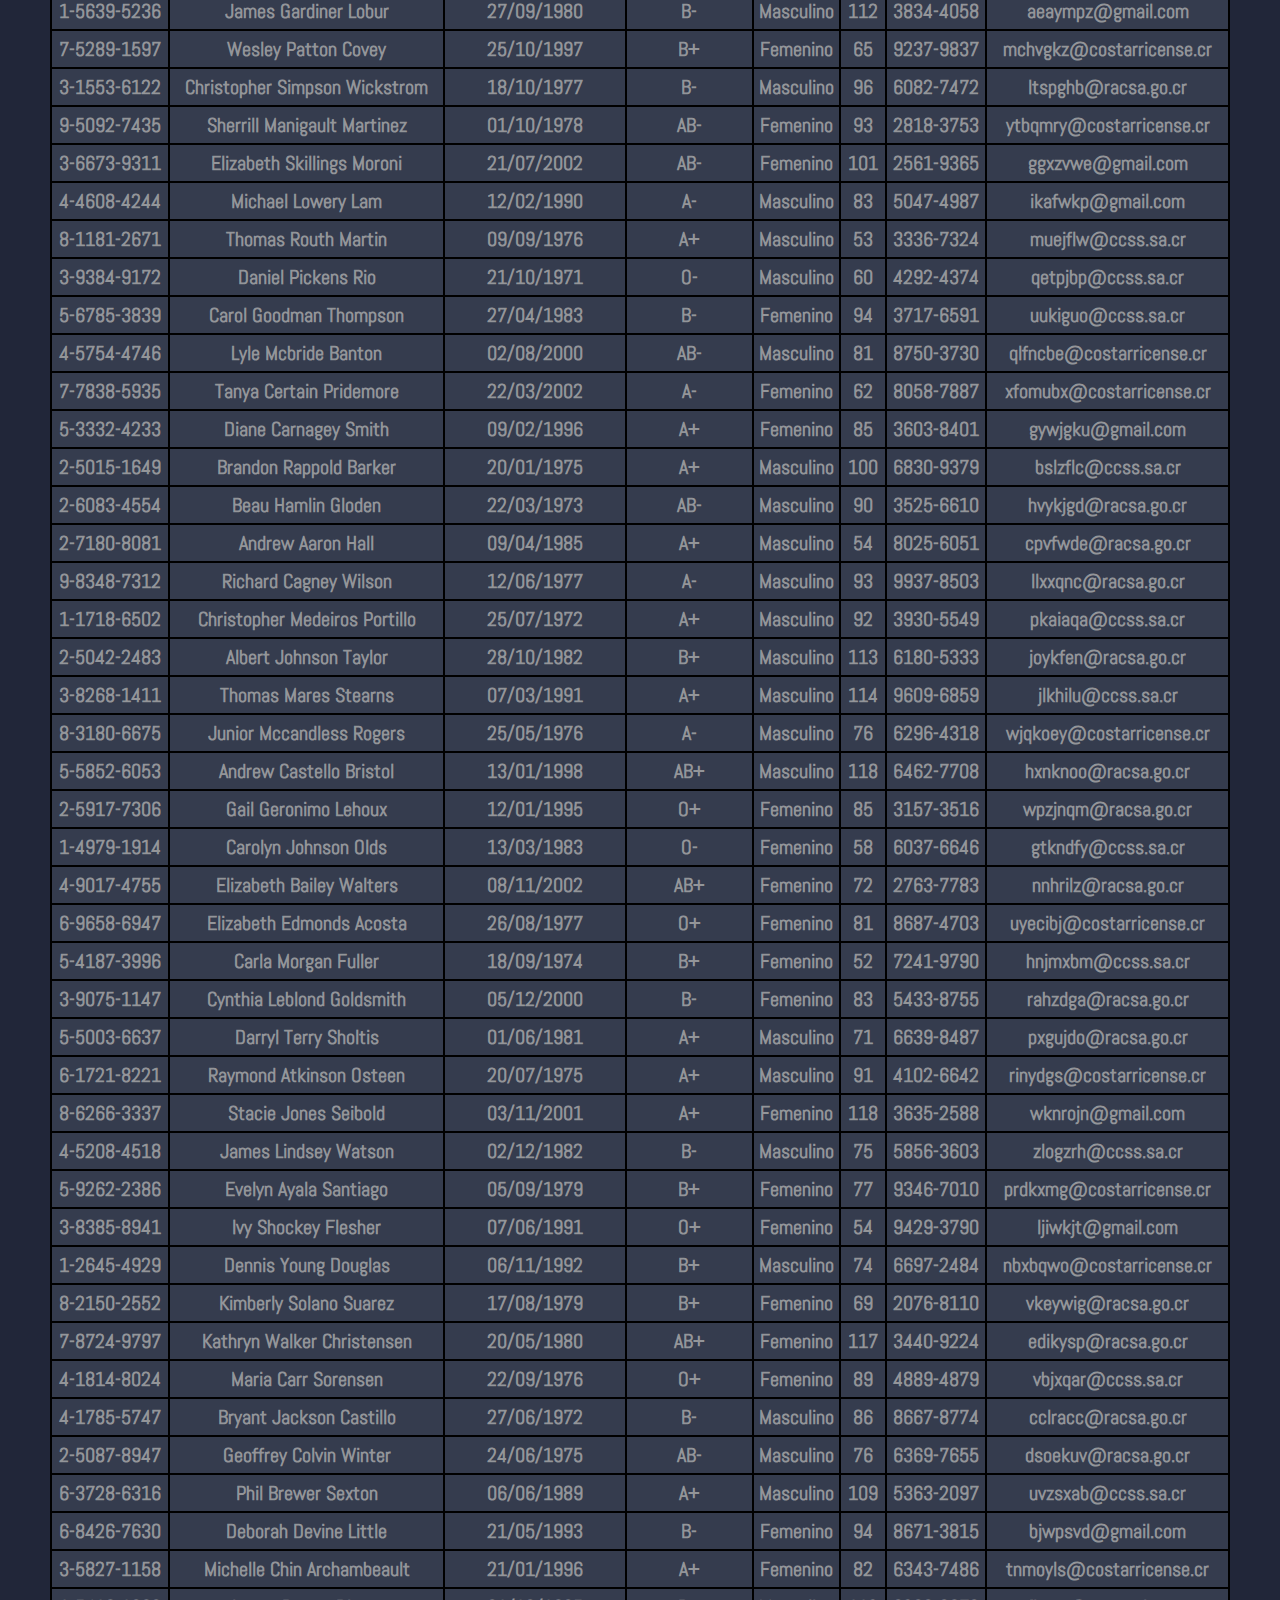
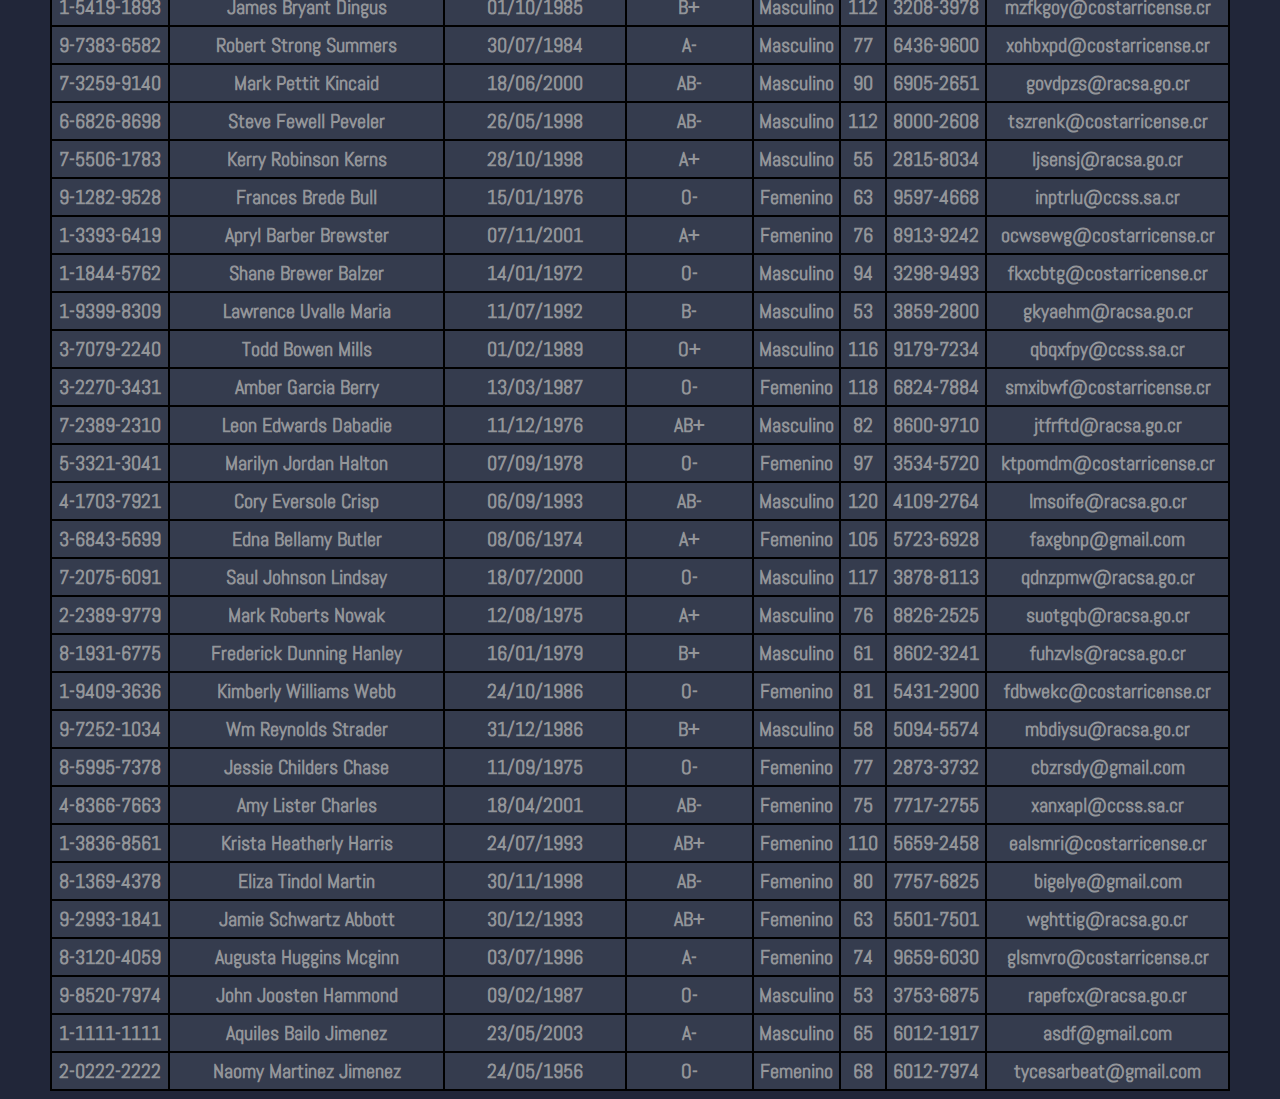
<file: total.html>
<!DOCTYPE html>
<html>
  <head>
    <title>Reporte del total de donadores</title>
    <link href="style.css" rel="stylesheet">
    <link href="https://fonts.gstatic.com/%22" rel="preconnect">
    <link href="https://fonts.googleapis.com/css2?family=Abel&amp;display=swap%22" rel="stylesheet">
  </head>
  <body>
    <div id="header">
      <h1>Total de donadores</h1>
      <h2>Fecha: 23/05/2021</h2>
      <h2>Hora: 11:04 PM</h2>
    </div>
    <div class="body">
      <table class="tabla">
        <tr class="titulos">
          <th>C�dula</th>
          <th>Nombre Completo</th>
          <th>Fecha de Nacimiento</th>
          <th>Tipo de sangre</th>
          <th>Sexo</th>
          <th>Peso</th>
          <th>Tel�fono</th>
          <th>Correo</th>
        </tr>
        <tr>
          <th>2-2221-8182</th>
          <th>Carolyn Creager Johnson</th>
          <th>15/07/1974</th>
          <th>O+</th>
          <th>Femenino</th>
          <th>88</th>
          <th>2187-8949</th>
          <th>rzeoiks@ccss.sa.cr</th>
        </tr>
        <tr>
          <th>9-1542-8910</th>
          <th>Alvaro Abbott Gutierrez</th>
          <th>03/01/1977</th>
          <th>B-</th>
          <th>Masculino</th>
          <th>60</th>
          <th>6141-6426</th>
          <th>yxpphzn@gmail.com</th>
        </tr>
        <tr>
          <th>7-5294-6219</th>
          <th>Geneva Davis Robinson</th>
          <th>31/05/2001</th>
          <th>A-</th>
          <th>Femenino</th>
          <th>62</th>
          <th>3099-6591</th>
          <th>zxshfrm@ccss.sa.cr</th>
        </tr>
        <tr>
          <th>6-2037-3267</th>
          <th>Anthony Hensley Whitehead</th>
          <th>05/09/1974</th>
          <th>B+</th>
          <th>Masculino</th>
          <th>77</th>
          <th>7268-9780</th>
          <th>ptxxdrm@gmail.com</th>
        </tr>
        <tr>
          <th>6-7697-1059</th>
          <th>Roy Burns Arroyo</th>
          <th>05/04/1996</th>
          <th>AB-</th>
          <th>Masculino</th>
          <th>71</th>
          <th>9620-2084</th>
          <th>xccebml@gmail.com</th>
        </tr>
        <tr>
          <th>8-7965-4511</th>
          <th>James Madrid Khan</th>
          <th>17/10/1971</th>
          <th>AB+</th>
          <th>Masculino</th>
          <th>83</th>
          <th>7127-3979</th>
          <th>dxiunpe@costarricense.cr</th>
        </tr>
        <tr>
          <th>7-3738-2960</th>
          <th>Elaine Dube Lyons</th>
          <th>17/03/2001</th>
          <th>B+</th>
          <th>Femenino</th>
          <th>91</th>
          <th>8002-6743</th>
          <th>xgkytgh@ccss.sa.cr</th>
        </tr>
        <tr>
          <th>1-4136-2704</th>
          <th>Adam Garcia Cornett</th>
          <th>19/09/2002</th>
          <th>B+</th>
          <th>Masculino</th>
          <th>116</th>
          <th>5429-6890</th>
          <th>txvswgk@costarricense.cr</th>
        </tr>
        <tr>
          <th>7-7052-9093</th>
          <th>Mildred Gonzalez Mays</th>
          <th>24/04/1992</th>
          <th>O+</th>
          <th>Femenino</th>
          <th>69</th>
          <th>3846-3012</th>
          <th>xypjyet@ccss.sa.cr</th>
        </tr>
        <tr>
          <th>6-6057-3197</th>
          <th>Nicole Clure Harr</th>
          <th>11/06/2001</th>
          <th>O+</th>
          <th>Femenino</th>
          <th>89</th>
          <th>8780-5598</th>
          <th>afjofhj@costarricense.cr</th>
        </tr>
        <tr>
          <th>8-2844-2133</th>
          <th>Frances Murphy Wolf</th>
          <th>24/05/2001</th>
          <th>O-</th>
          <th>Femenino</th>
          <th>90</th>
          <th>8280-3682</th>
          <th>ykejlqn@racsa.go.cr</th>
        </tr>
        <tr>
          <th>2-6036-3480</th>
          <th>Christopher Nesmith Perris</th>
          <th>01/03/1982</th>
          <th>O-</th>
          <th>Masculino</th>
          <th>115</th>
          <th>6259-5078</th>
          <th>vjnkqfg@gmail.com</th>
        </tr>
        <tr>
          <th>5-7102-3163</th>
          <th>Alice Papitto Sealock</th>
          <th>15/02/1995</th>
          <th>B+</th>
          <th>Femenino</th>
          <th>109</th>
          <th>6664-9017</th>
          <th>cthcthn@costarricense.cr</th>
        </tr>
        <tr>
          <th>3-4923-6136</th>
          <th>Matthew Williams Aldrich</th>
          <th>01/03/1985</th>
          <th>A-</th>
          <th>Masculino</th>
          <th>79</th>
          <th>7743-3465</th>
          <th>bvvpuux@gmail.com</th>
        </tr>
        <tr>
          <th>9-7763-9957</th>
          <th>John Eckhard Cole</th>
          <th>10/11/1980</th>
          <th>O-</th>
          <th>Masculino</th>
          <th>116</th>
          <th>6663-8172</th>
          <th>fjkqhxp@ccss.sa.cr</th>
        </tr>
        <tr>
          <th>7-8066-4084</th>
          <th>Elmer Mason Payne</th>
          <th>27/01/1986</th>
          <th>A-</th>
          <th>Masculino</th>
          <th>117</th>
          <th>9409-4750</th>
          <th>qvkvshh@gmail.com</th>
        </tr>
        <tr>
          <th>1-7634-2153</th>
          <th>Marina Kibler Robles</th>
          <th>06/09/1984</th>
          <th>A-</th>
          <th>Femenino</th>
          <th>117</th>
          <th>4249-8223</th>
          <th>jbmrzod@racsa.go.cr</th>
        </tr>
        <tr>
          <th>6-6192-8007</th>
          <th>Kristen Welch Hann</th>
          <th>04/04/1975</th>
          <th>B+</th>
          <th>Femenino</th>
          <th>60</th>
          <th>4623-2099</th>
          <th>sykcwnp@racsa.go.cr</th>
        </tr>
        <tr>
          <th>3-4990-3757</th>
          <th>Michael White Starrick</th>
          <th>22/08/1995</th>
          <th>AB-</th>
          <th>Masculino</th>
          <th>100</th>
          <th>9057-8173</th>
          <th>wztiwvt@gmail.com</th>
        </tr>
        <tr>
          <th>8-9158-9849</th>
          <th>Tonette Luft Douglas</th>
          <th>19/01/1983</th>
          <th>O+</th>
          <th>Femenino</th>
          <th>82</th>
          <th>4426-9457</th>
          <th>vebnnbm@costarricense.cr</th>
        </tr>
        <tr>
          <th>6-2544-7325</th>
          <th>Morgan Daniels Estrada</th>
          <th>10/08/1971</th>
          <th>O-</th>
          <th>Masculino</th>
          <th>109</th>
          <th>5410-2766</th>
          <th>bpcshtp@racsa.go.cr</th>
        </tr>
        <tr>
          <th>6-3807-6863</th>
          <th>Russell Commons White</th>
          <th>18/02/2001</th>
          <th>O+</th>
          <th>Masculino</th>
          <th>90</th>
          <th>5767-8884</th>
          <th>eyuljqr@ccss.sa.cr</th>
        </tr>
        <tr>
          <th>9-5665-5613</th>
          <th>Charles Pettrey Ellefson</th>
          <th>30/08/1986</th>
          <th>A+</th>
          <th>Masculino</th>
          <th>59</th>
          <th>8518-8775</th>
          <th>kkasgmo@gmail.com</th>
        </tr>
        <tr>
          <th>6-7841-9056</th>
          <th>William Mundy Skousen</th>
          <th>03/07/1981</th>
          <th>O-</th>
          <th>Masculino</th>
          <th>115</th>
          <th>2596-5039</th>
          <th>mewivgq@gmail.com</th>
        </tr>
        <tr>
          <th>4-4500-7770</th>
          <th>Leslie Corwin Brown</th>
          <th>06/07/1982</th>
          <th>O-</th>
          <th>Femenino</th>
          <th>96</th>
          <th>6410-5800</th>
          <th>tjuybzy@racsa.go.cr</th>
        </tr>
        <tr>
          <th>4-1203-9217</th>
          <th>Jenna Butler Wright</th>
          <th>24/06/1994</th>
          <th>A+</th>
          <th>Femenino</th>
          <th>84</th>
          <th>4883-3173</th>
          <th>vyeylpj@ccss.sa.cr</th>
        </tr>
        <tr>
          <th>7-3074-4012</th>
          <th>Nancy Murphy Scrivens</th>
          <th>19/04/1984</th>
          <th>A-</th>
          <th>Femenino</th>
          <th>66</th>
          <th>3729-8747</th>
          <th>ezmlauq@gmail.com</th>
        </tr>
        <tr>
          <th>5-9521-7945</th>
          <th>Rickey Anton Studt</th>
          <th>22/02/1983</th>
          <th>B-</th>
          <th>Masculino</th>
          <th>79</th>
          <th>3559-3201</th>
          <th>ekiepgg@costarricense.cr</th>
        </tr>
        <tr>
          <th>6-5429-5536</th>
          <th>Dannielle Michael Briney</th>
          <th>23/01/1986</th>
          <th>O+</th>
          <th>Femenino</th>
          <th>67</th>
          <th>5155-5133</th>
          <th>ofixrnz@costarricense.cr</th>
        </tr>
        <tr>
          <th>6-4191-8295</th>
          <th>Sidney Hopkins Cantrell</th>
          <th>16/07/1980</th>
          <th>A+</th>
          <th>Masculino</th>
          <th>72</th>
          <th>9161-3639</th>
          <th>msyigkc@costarricense.cr</th>
        </tr>
        <tr>
          <th>7-1651-6479</th>
          <th>Daniel Andrews Calvin</th>
          <th>06/10/1995</th>
          <th>B-</th>
          <th>Masculino</th>
          <th>59</th>
          <th>6576-7562</th>
          <th>ilnomya@racsa.go.cr</th>
        </tr>
        <tr>
          <th>5-7164-1896</th>
          <th>Mary Atwood Ohara</th>
          <th>28/02/1973</th>
          <th>A+</th>
          <th>Femenino</th>
          <th>99</th>
          <th>7307-3474</th>
          <th>rtfprpr@racsa.go.cr</th>
        </tr>
        <tr>
          <th>1-9631-2245</th>
          <th>Doyle Lovig Spegal</th>
          <th>27/08/1975</th>
          <th>O+</th>
          <th>Masculino</th>
          <th>115</th>
          <th>4996-7517</th>
          <th>nasuuja@costarricense.cr</th>
        </tr>
        <tr>
          <th>1-3162-9300</th>
          <th>Daniel Mayfield Sinclair</th>
          <th>10/11/1976</th>
          <th>O-</th>
          <th>Masculino</th>
          <th>66</th>
          <th>8492-3194</th>
          <th>oafshxr@ccss.sa.cr</th>
        </tr>
        <tr>
          <th>2-2580-1557</th>
          <th>Lynne Hall Robyn</th>
          <th>27/01/1976</th>
          <th>O+</th>
          <th>Femenino</th>
          <th>54</th>
          <th>7899-7192</th>
          <th>tnazniz@gmail.com</th>
        </tr>
        <tr>
          <th>3-4702-3504</th>
          <th>Cathy Heitmann Ringo</th>
          <th>23/06/1979</th>
          <th>AB+</th>
          <th>Femenino</th>
          <th>58</th>
          <th>9100-8304</th>
          <th>xyaickq@costarricense.cr</th>
        </tr>
        <tr>
          <th>1-5639-5236</th>
          <th>James Gardiner Lobur</th>
          <th>27/09/1980</th>
          <th>B-</th>
          <th>Masculino</th>
          <th>112</th>
          <th>3834-4058</th>
          <th>aeaympz@gmail.com</th>
        </tr>
        <tr>
          <th>7-5289-1597</th>
          <th>Wesley Patton Covey</th>
          <th>25/10/1997</th>
          <th>B+</th>
          <th>Femenino</th>
          <th>65</th>
          <th>9237-9837</th>
          <th>mchvgkz@costarricense.cr</th>
        </tr>
        <tr>
          <th>3-1553-6122</th>
          <th>Christopher Simpson Wickstrom</th>
          <th>18/10/1977</th>
          <th>B-</th>
          <th>Masculino</th>
          <th>96</th>
          <th>6082-7472</th>
          <th>ltspghb@racsa.go.cr</th>
        </tr>
        <tr>
          <th>9-5092-7435</th>
          <th>Sherrill Manigault Martinez</th>
          <th>01/10/1978</th>
          <th>AB-</th>
          <th>Femenino</th>
          <th>93</th>
          <th>2818-3753</th>
          <th>ytbqmry@costarricense.cr</th>
        </tr>
        <tr>
          <th>3-6673-9311</th>
          <th>Elizabeth Skillings Moroni</th>
          <th>21/07/2002</th>
          <th>AB-</th>
          <th>Femenino</th>
          <th>101</th>
          <th>2561-9365</th>
          <th>ggxzvwe@gmail.com</th>
        </tr>
        <tr>
          <th>4-4608-4244</th>
          <th>Michael Lowery Lam</th>
          <th>12/02/1990</th>
          <th>A-</th>
          <th>Masculino</th>
          <th>83</th>
          <th>5047-4987</th>
          <th>ikafwkp@gmail.com</th>
        </tr>
        <tr>
          <th>8-1181-2671</th>
          <th>Thomas Routh Martin</th>
          <th>09/09/1976</th>
          <th>A+</th>
          <th>Masculino</th>
          <th>53</th>
          <th>3336-7324</th>
          <th>muejflw@ccss.sa.cr</th>
        </tr>
        <tr>
          <th>3-9384-9172</th>
          <th>Daniel Pickens Rio</th>
          <th>21/10/1971</th>
          <th>O-</th>
          <th>Masculino</th>
          <th>60</th>
          <th>4292-4374</th>
          <th>qetpjbp@ccss.sa.cr</th>
        </tr>
        <tr>
          <th>5-6785-3839</th>
          <th>Carol Goodman Thompson</th>
          <th>27/04/1983</th>
          <th>B-</th>
          <th>Femenino</th>
          <th>94</th>
          <th>3717-6591</th>
          <th>uukiguo@ccss.sa.cr</th>
        </tr>
        <tr>
          <th>4-5754-4746</th>
          <th>Lyle Mcbride Banton</th>
          <th>02/08/2000</th>
          <th>AB-</th>
          <th>Masculino</th>
          <th>81</th>
          <th>8750-3730</th>
          <th>qlfncbe@costarricense.cr</th>
        </tr>
        <tr>
          <th>7-7838-5935</th>
          <th>Tanya Certain Pridemore</th>
          <th>22/03/2002</th>
          <th>A-</th>
          <th>Femenino</th>
          <th>62</th>
          <th>8058-7887</th>
          <th>xfomubx@costarricense.cr</th>
        </tr>
        <tr>
          <th>5-3332-4233</th>
          <th>Diane Carnagey Smith</th>
          <th>09/02/1996</th>
          <th>A+</th>
          <th>Femenino</th>
          <th>85</th>
          <th>3603-8401</th>
          <th>gywjgku@gmail.com</th>
        </tr>
        <tr>
          <th>2-5015-1649</th>
          <th>Brandon Rappold Barker</th>
          <th>20/01/1975</th>
          <th>A+</th>
          <th>Masculino</th>
          <th>100</th>
          <th>6830-9379</th>
          <th>bslzflc@ccss.sa.cr</th>
        </tr>
        <tr>
          <th>2-6083-4554</th>
          <th>Beau Hamlin Gloden</th>
          <th>22/03/1973</th>
          <th>AB-</th>
          <th>Masculino</th>
          <th>90</th>
          <th>3525-6610</th>
          <th>hvykjgd@racsa.go.cr</th>
        </tr>
        <tr>
          <th>2-7180-8081</th>
          <th>Andrew Aaron Hall</th>
          <th>09/04/1985</th>
          <th>A+</th>
          <th>Masculino</th>
          <th>54</th>
          <th>8025-6051</th>
          <th>cpvfwde@racsa.go.cr</th>
        </tr>
        <tr>
          <th>9-8348-7312</th>
          <th>Richard Cagney Wilson</th>
          <th>12/06/1977</th>
          <th>A-</th>
          <th>Masculino</th>
          <th>93</th>
          <th>9937-8503</th>
          <th>llxxqnc@racsa.go.cr</th>
        </tr>
        <tr>
          <th>1-1718-6502</th>
          <th>Christopher Medeiros Portillo</th>
          <th>25/07/1972</th>
          <th>A+</th>
          <th>Masculino</th>
          <th>92</th>
          <th>3930-5549</th>
          <th>pkaiaqa@ccss.sa.cr</th>
        </tr>
        <tr>
          <th>2-5042-2483</th>
          <th>Albert Johnson Taylor</th>
          <th>28/10/1982</th>
          <th>B+</th>
          <th>Masculino</th>
          <th>113</th>
          <th>6180-5333</th>
          <th>joykfen@racsa.go.cr</th>
        </tr>
        <tr>
          <th>3-8268-1411</th>
          <th>Thomas Mares Stearns</th>
          <th>07/03/1991</th>
          <th>A+</th>
          <th>Masculino</th>
          <th>114</th>
          <th>9609-6859</th>
          <th>jlkhilu@ccss.sa.cr</th>
        </tr>
        <tr>
          <th>8-3180-6675</th>
          <th>Junior Mccandless Rogers</th>
          <th>25/05/1976</th>
          <th>A-</th>
          <th>Masculino</th>
          <th>76</th>
          <th>6296-4318</th>
          <th>wjqkoey@costarricense.cr</th>
        </tr>
        <tr>
          <th>5-5852-6053</th>
          <th>Andrew Castello Bristol</th>
          <th>13/01/1998</th>
          <th>AB+</th>
          <th>Masculino</th>
          <th>118</th>
          <th>6462-7708</th>
          <th>hxnknoo@racsa.go.cr</th>
        </tr>
        <tr>
          <th>2-5917-7306</th>
          <th>Gail Geronimo Lehoux</th>
          <th>12/01/1995</th>
          <th>O+</th>
          <th>Femenino</th>
          <th>85</th>
          <th>3157-3516</th>
          <th>wpzjnqm@racsa.go.cr</th>
        </tr>
        <tr>
          <th>1-4979-1914</th>
          <th>Carolyn Johnson Olds</th>
          <th>13/03/1983</th>
          <th>O-</th>
          <th>Femenino</th>
          <th>58</th>
          <th>6037-6646</th>
          <th>gtkndfy@ccss.sa.cr</th>
        </tr>
        <tr>
          <th>4-9017-4755</th>
          <th>Elizabeth Bailey Walters</th>
          <th>08/11/2002</th>
          <th>AB+</th>
          <th>Femenino</th>
          <th>72</th>
          <th>2763-7783</th>
          <th>nnhrilz@racsa.go.cr</th>
        </tr>
        <tr>
          <th>6-9658-6947</th>
          <th>Elizabeth Edmonds Acosta</th>
          <th>26/08/1977</th>
          <th>O+</th>
          <th>Femenino</th>
          <th>81</th>
          <th>8687-4703</th>
          <th>uyecibj@costarricense.cr</th>
        </tr>
        <tr>
          <th>5-4187-3996</th>
          <th>Carla Morgan Fuller</th>
          <th>18/09/1974</th>
          <th>B+</th>
          <th>Femenino</th>
          <th>52</th>
          <th>7241-9790</th>
          <th>hnjmxbm@ccss.sa.cr</th>
        </tr>
        <tr>
          <th>3-9075-1147</th>
          <th>Cynthia Leblond Goldsmith</th>
          <th>05/12/2000</th>
          <th>B-</th>
          <th>Femenino</th>
          <th>83</th>
          <th>5433-8755</th>
          <th>rahzdga@racsa.go.cr</th>
        </tr>
        <tr>
          <th>5-5003-6637</th>
          <th>Darryl Terry Sholtis</th>
          <th>01/06/1981</th>
          <th>A+</th>
          <th>Masculino</th>
          <th>71</th>
          <th>6639-8487</th>
          <th>pxgujdo@racsa.go.cr</th>
        </tr>
        <tr>
          <th>6-1721-8221</th>
          <th>Raymond Atkinson Osteen</th>
          <th>20/07/1975</th>
          <th>A+</th>
          <th>Masculino</th>
          <th>91</th>
          <th>4102-6642</th>
          <th>rinydgs@costarricense.cr</th>
        </tr>
        <tr>
          <th>8-6266-3337</th>
          <th>Stacie Jones Seibold</th>
          <th>03/11/2001</th>
          <th>A+</th>
          <th>Femenino</th>
          <th>118</th>
          <th>3635-2588</th>
          <th>wknrojn@gmail.com</th>
        </tr>
        <tr>
          <th>4-5208-4518</th>
          <th>James Lindsey Watson</th>
          <th>02/12/1982</th>
          <th>B-</th>
          <th>Masculino</th>
          <th>75</th>
          <th>5856-3603</th>
          <th>zlogzrh@ccss.sa.cr</th>
        </tr>
        <tr>
          <th>5-9262-2386</th>
          <th>Evelyn Ayala Santiago</th>
          <th>05/09/1979</th>
          <th>B+</th>
          <th>Femenino</th>
          <th>77</th>
          <th>9346-7010</th>
          <th>prdkxmg@costarricense.cr</th>
        </tr>
        <tr>
          <th>3-8385-8941</th>
          <th>Ivy Shockey Flesher</th>
          <th>07/06/1991</th>
          <th>O+</th>
          <th>Femenino</th>
          <th>54</th>
          <th>9429-3790</th>
          <th>ljiwkjt@gmail.com</th>
        </tr>
        <tr>
          <th>1-2645-4929</th>
          <th>Dennis Young Douglas</th>
          <th>06/11/1992</th>
          <th>B+</th>
          <th>Masculino</th>
          <th>74</th>
          <th>6697-2484</th>
          <th>nbxbqwo@costarricense.cr</th>
        </tr>
        <tr>
          <th>8-2150-2552</th>
          <th>Kimberly Solano Suarez</th>
          <th>17/08/1979</th>
          <th>B+</th>
          <th>Femenino</th>
          <th>69</th>
          <th>2076-8110</th>
          <th>vkeywig@racsa.go.cr</th>
        </tr>
        <tr>
          <th>7-8724-9797</th>
          <th>Kathryn Walker Christensen</th>
          <th>20/05/1980</th>
          <th>AB+</th>
          <th>Femenino</th>
          <th>117</th>
          <th>3440-9224</th>
          <th>edikysp@racsa.go.cr</th>
        </tr>
        <tr>
          <th>4-1814-8024</th>
          <th>Maria Carr Sorensen</th>
          <th>22/09/1976</th>
          <th>O+</th>
          <th>Femenino</th>
          <th>89</th>
          <th>4889-4879</th>
          <th>vbjxqar@ccss.sa.cr</th>
        </tr>
        <tr>
          <th>4-1785-5747</th>
          <th>Bryant Jackson Castillo</th>
          <th>27/06/1972</th>
          <th>B-</th>
          <th>Masculino</th>
          <th>86</th>
          <th>8667-8774</th>
          <th>cclracc@racsa.go.cr</th>
        </tr>
        <tr>
          <th>2-5087-8947</th>
          <th>Geoffrey Colvin Winter</th>
          <th>24/06/1975</th>
          <th>AB-</th>
          <th>Masculino</th>
          <th>76</th>
          <th>6369-7655</th>
          <th>dsoekuv@racsa.go.cr</th>
        </tr>
        <tr>
          <th>6-3728-6316</th>
          <th>Phil Brewer Sexton</th>
          <th>06/06/1989</th>
          <th>A+</th>
          <th>Masculino</th>
          <th>109</th>
          <th>5363-2097</th>
          <th>uvzsxab@ccss.sa.cr</th>
        </tr>
        <tr>
          <th>6-8426-7630</th>
          <th>Deborah Devine Little</th>
          <th>21/05/1993</th>
          <th>B-</th>
          <th>Femenino</th>
          <th>94</th>
          <th>8671-3815</th>
          <th>bjwpsvd@gmail.com</th>
        </tr>
        <tr>
          <th>3-5827-1158</th>
          <th>Michelle Chin Archambeault</th>
          <th>21/01/1996</th>
          <th>A+</th>
          <th>Femenino</th>
          <th>82</th>
          <th>6343-7486</th>
          <th>tnmoyls@costarricense.cr</th>
        </tr>
        <tr>
          <th>1-5419-1893</th>
          <th>James Bryant Dingus</th>
          <th>01/10/1985</th>
          <th>B+</th>
          <th>Masculino</th>
          <th>112</th>
          <th>3208-3978</th>
          <th>mzfkgoy@costarricense.cr</th>
        </tr>
        <tr>
          <th>9-7383-6582</th>
          <th>Robert Strong Summers</th>
          <th>30/07/1984</th>
          <th>A-</th>
          <th>Masculino</th>
          <th>77</th>
          <th>6436-9600</th>
          <th>xohbxpd@costarricense.cr</th>
        </tr>
        <tr>
          <th>7-3259-9140</th>
          <th>Mark Pettit Kincaid</th>
          <th>18/06/2000</th>
          <th>AB-</th>
          <th>Masculino</th>
          <th>90</th>
          <th>6905-2651</th>
          <th>govdpzs@racsa.go.cr</th>
        </tr>
        <tr>
          <th>6-6826-8698</th>
          <th>Steve Fewell Peveler</th>
          <th>26/05/1998</th>
          <th>AB-</th>
          <th>Masculino</th>
          <th>112</th>
          <th>8000-2608</th>
          <th>tszrenk@costarricense.cr</th>
        </tr>
        <tr>
          <th>7-5506-1783</th>
          <th>Kerry Robinson Kerns</th>
          <th>28/10/1998</th>
          <th>A+</th>
          <th>Masculino</th>
          <th>55</th>
          <th>2815-8034</th>
          <th>ljsensj@racsa.go.cr</th>
        </tr>
        <tr>
          <th>9-1282-9528</th>
          <th>Frances Brede Bull</th>
          <th>15/01/1976</th>
          <th>O-</th>
          <th>Femenino</th>
          <th>63</th>
          <th>9597-4668</th>
          <th>inptrlu@ccss.sa.cr</th>
        </tr>
        <tr>
          <th>1-3393-6419</th>
          <th>Apryl Barber Brewster</th>
          <th>07/11/2001</th>
          <th>A+</th>
          <th>Femenino</th>
          <th>76</th>
          <th>8913-9242</th>
          <th>ocwsewg@costarricense.cr</th>
        </tr>
        <tr>
          <th>1-1844-5762</th>
          <th>Shane Brewer Balzer</th>
          <th>14/01/1972</th>
          <th>O-</th>
          <th>Masculino</th>
          <th>94</th>
          <th>3298-9493</th>
          <th>fkxcbtg@costarricense.cr</th>
        </tr>
        <tr>
          <th>1-9399-8309</th>
          <th>Lawrence Uvalle Maria</th>
          <th>11/07/1992</th>
          <th>B-</th>
          <th>Masculino</th>
          <th>53</th>
          <th>3859-2800</th>
          <th>gkyaehm@racsa.go.cr</th>
        </tr>
        <tr>
          <th>3-7079-2240</th>
          <th>Todd Bowen Mills</th>
          <th>01/02/1989</th>
          <th>O+</th>
          <th>Masculino</th>
          <th>116</th>
          <th>9179-7234</th>
          <th>qbqxfpy@ccss.sa.cr</th>
        </tr>
        <tr>
          <th>3-2270-3431</th>
          <th>Amber Garcia Berry</th>
          <th>13/03/1987</th>
          <th>O-</th>
          <th>Femenino</th>
          <th>118</th>
          <th>6824-7884</th>
          <th>smxibwf@costarricense.cr</th>
        </tr>
        <tr>
          <th>7-2389-2310</th>
          <th>Leon Edwards Dabadie</th>
          <th>11/12/1976</th>
          <th>AB+</th>
          <th>Masculino</th>
          <th>82</th>
          <th>8600-9710</th>
          <th>jtfrftd@racsa.go.cr</th>
        </tr>
        <tr>
          <th>5-3321-3041</th>
          <th>Marilyn Jordan Halton</th>
          <th>07/09/1978</th>
          <th>O-</th>
          <th>Femenino</th>
          <th>97</th>
          <th>3534-5720</th>
          <th>ktpomdm@costarricense.cr</th>
        </tr>
        <tr>
          <th>4-1703-7921</th>
          <th>Cory Eversole Crisp</th>
          <th>06/09/1993</th>
          <th>AB-</th>
          <th>Masculino</th>
          <th>120</th>
          <th>4109-2764</th>
          <th>lmsoife@racsa.go.cr</th>
        </tr>
        <tr>
          <th>3-6843-5699</th>
          <th>Edna Bellamy Butler</th>
          <th>08/06/1974</th>
          <th>A+</th>
          <th>Femenino</th>
          <th>105</th>
          <th>5723-6928</th>
          <th>faxgbnp@gmail.com</th>
        </tr>
        <tr>
          <th>7-2075-6091</th>
          <th>Saul Johnson Lindsay</th>
          <th>18/07/2000</th>
          <th>O-</th>
          <th>Masculino</th>
          <th>117</th>
          <th>3878-8113</th>
          <th>qdnzpmw@racsa.go.cr</th>
        </tr>
        <tr>
          <th>2-2389-9779</th>
          <th>Mark Roberts Nowak</th>
          <th>12/08/1975</th>
          <th>A+</th>
          <th>Masculino</th>
          <th>76</th>
          <th>8826-2525</th>
          <th>suotgqb@racsa.go.cr</th>
        </tr>
        <tr>
          <th>8-1931-6775</th>
          <th>Frederick Dunning Hanley</th>
          <th>16/01/1979</th>
          <th>B+</th>
          <th>Masculino</th>
          <th>61</th>
          <th>8602-3241</th>
          <th>fuhzvls@racsa.go.cr</th>
        </tr>
        <tr>
          <th>1-9409-3636</th>
          <th>Kimberly Williams Webb</th>
          <th>24/10/1986</th>
          <th>O-</th>
          <th>Femenino</th>
          <th>81</th>
          <th>5431-2900</th>
          <th>fdbwekc@costarricense.cr</th>
        </tr>
        <tr>
          <th>9-7252-1034</th>
          <th>Wm Reynolds Strader</th>
          <th>31/12/1986</th>
          <th>B+</th>
          <th>Masculino</th>
          <th>58</th>
          <th>5094-5574</th>
          <th>mbdiysu@racsa.go.cr</th>
        </tr>
        <tr>
          <th>8-5995-7378</th>
          <th>Jessie Childers Chase</th>
          <th>11/09/1975</th>
          <th>O-</th>
          <th>Femenino</th>
          <th>77</th>
          <th>2873-3732</th>
          <th>cbzrsdy@gmail.com</th>
        </tr>
        <tr>
          <th>4-8366-7663</th>
          <th>Amy Lister Charles</th>
          <th>18/04/2001</th>
          <th>AB-</th>
          <th>Femenino</th>
          <th>75</th>
          <th>7717-2755</th>
          <th>xanxapl@ccss.sa.cr</th>
        </tr>
        <tr>
          <th>1-3836-8561</th>
          <th>Krista Heatherly Harris</th>
          <th>24/07/1993</th>
          <th>AB+</th>
          <th>Femenino</th>
          <th>110</th>
          <th>5659-2458</th>
          <th>ealsmri@costarricense.cr</th>
        </tr>
        <tr>
          <th>8-1369-4378</th>
          <th>Eliza Tindol Martin</th>
          <th>30/11/1998</th>
          <th>AB-</th>
          <th>Femenino</th>
          <th>80</th>
          <th>7757-6825</th>
          <th>bigelye@gmail.com</th>
        </tr>
        <tr>
          <th>9-2993-1841</th>
          <th>Jamie Schwartz Abbott</th>
          <th>30/12/1993</th>
          <th>AB+</th>
          <th>Femenino</th>
          <th>63</th>
          <th>5501-7501</th>
          <th>wghttig@racsa.go.cr</th>
        </tr>
        <tr>
          <th>8-3120-4059</th>
          <th>Augusta Huggins Mcginn</th>
          <th>03/07/1996</th>
          <th>A-</th>
          <th>Femenino</th>
          <th>74</th>
          <th>9659-6030</th>
          <th>glsmvro@costarricense.cr</th>
        </tr>
        <tr>
          <th>9-8520-7974</th>
          <th>John Joosten Hammond</th>
          <th>09/02/1987</th>
          <th>O-</th>
          <th>Masculino</th>
          <th>53</th>
          <th>3753-6875</th>
          <th>rapefcx@racsa.go.cr</th>
        </tr>
        <tr>
          <th>1-1111-1111</th>
          <th>Aquiles Bailo Jimenez</th>
          <th>23/05/2003</th>
          <th>A-</th>
          <th>Masculino</th>
          <th>65</th>
          <th>6012-1917</th>
          <th>asdf@gmail.com</th>
        </tr>
        <tr>
          <th>2-0222-2222</th>
          <th>Naomy Martinez Jimenez</th>
          <th>24/05/1956</th>
          <th>O-</th>
          <th>Femenino</th>
          <th>68</th>
          <th>6012-7974</th>
          <th>tycesarbeat@gmail.com</th>
        </tr>
      </table>
    </div>
  </body>
</html>
</file>
<file: style.css>
.tabla{
    width: 100%;
    background-color: #000000;
}
h1{
    text-align: center;
}
tr{
    background-color: rgba(53,60,78,255);
    font-size: 20px;
    color: rgba(179, 179, 179, 0.767);
}

.titulos{
    background-color: rgba(33,38,57,255);
    color: rgb(0, 136, 136);
}

body{
    margin-left: 50px;
    margin-right: 50px;
    background-color: rgba(33,38,57,255);
    font-family: 'Abel', sans-serif;
}

#header{
    color: white;
}
th{
    padding-top: 5px;
    padding-bottom: 5px;
}
</file>
